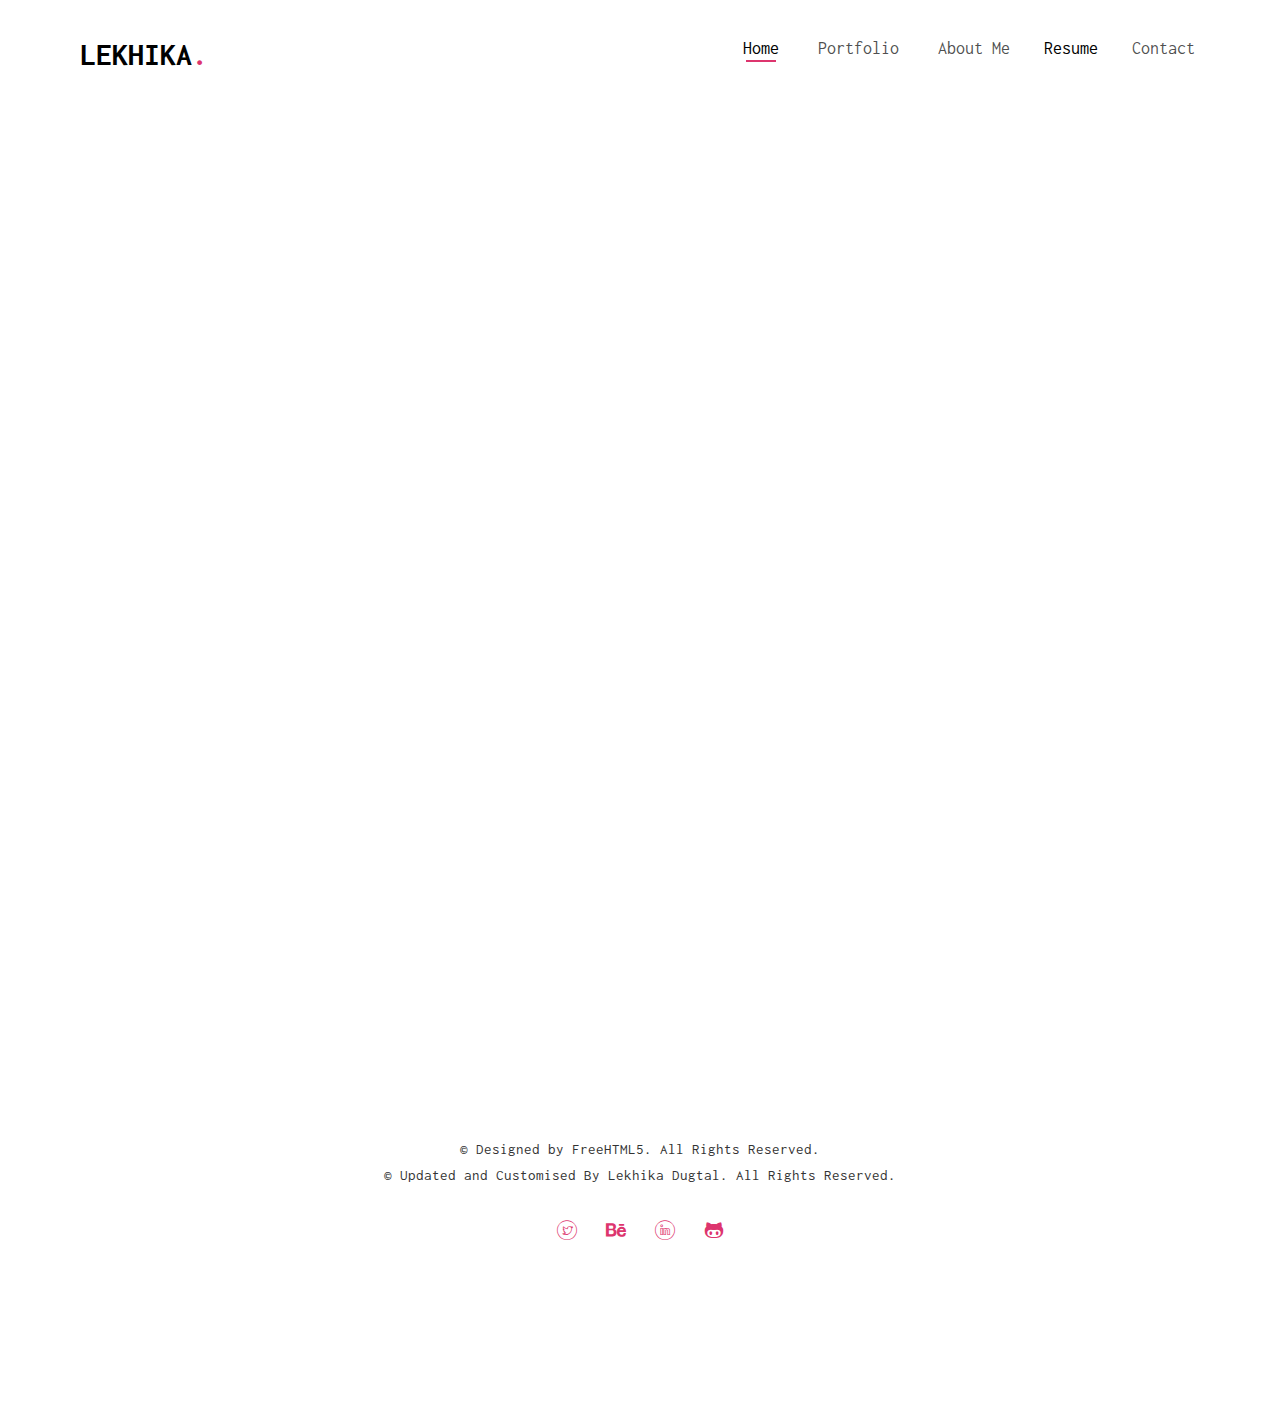
<file: index.html>
<!DOCTYPE HTML>
<html>
	<head>
	<meta charset="utf-8">
	<meta http-equiv="X-UA-Compatible" content="IE=edge">
	<title>Lekhika &mdash; Portfolio Lekhika Dugtal</title>

	<link href="https://fonts.googleapis.com/css?family=Inconsolata:400,700" rel="stylesheet">
	
	<link rel="stylesheet" href="css/animate.css">
	<link rel="stylesheet" href="css/icomoon.css">
	<link rel="stylesheet" href="css/bootstrap.css">
	<link rel="stylesheet" href="css/flexslider.css">

	<!-- Theme style  -->
	<link rel="stylesheet" href="css/style.css">

	<script src="js/modernizr-2.6.2.min.js"></script>

	</head>
		<meta charset="UTF-8">
		<meta name="viewport" content="width=device-width, initial-scale=1.0">
		<title>Dynamic Experience</title>
		<script>
		  // Function to calculate years of experience
		  function calculateExperience() {
			const startDate = new Date(2021, 6); // July 2021 (month is zero-indexed)
			const currentDate = new Date();
	  
			const diffInMilliseconds = currentDate - startDate;
			const diffInYears = diffInMilliseconds / (1000 * 60 * 60 * 24 * 365.25); // Including leap years
	  
			return diffInYears.toFixed(1); // Rounded to one decimal place
		  }
	  
		  // Update experience dynamically
		  window.onload = function () {
			const experienceElement = document.getElementById("experience");
			experienceElement.textContent = calculateExperience() + " years";
		  };
		</script>
	<body>
		
	<div class="fh5co-loader"></div>
	
	<div id="page">
	<nav class="fh5co-nav" role="navigation">
		<div class="top-menu">
			<div class="container">
				<div class="row">
					<div class="col-xs-2">
						<div id="fh5co-logo"><a href="index.html">Lekhika<span>.</span></a></div>
					</div>
					<div class="col-xs-10 text-right menu-1">
						<ul>
							<li class="active"><a href="index.html">Home</a></li>
							<li><a href="#">Portfolio</a></li>
							<li><a href="about.html">About Me</a></li>
							<a href="Lekhika_Dugtal_Resume_2024.pdf" target="_blank">Resume</a>
							<li><a href="#">Contact</a></li>
						</ul>
					</div>
				</div>
				
			</div>
		</div>
	</nav>

	<header id="fh5co-header" class="fh5co-cover js-fullheight" role="banner">
		<div class="overlay"></div>
		<div class="container">
			<div class="row">
				<div class="col-md-8 col-md-offset-2 text-center">
					<div class="display-t js-fullheight">
						<div class="display-tc js-fullheight animate-box" data-animate-effect="fadeIn">
							<h1>Building Code, Crafting Ideas, &amp; Breaking Barriers</h1>
							<h2>A software engineer with <span id="experience"></span> of experience, turning caffeine and creativity into clean, scalable code.</h2>
							<p><a class="btn btn-primary btn-lg btn-demo" href="#"></i> My Journey</a> 
								<a href="https://www.linkedin.com/in/lekhikadugtal/" class="btn btn-primary btn-lg btn-learn">Connect with me</a></p>
						</div>
					</div>
				</div>
			</div>
		</div>
	</header>

	<footer id="fh5co-footer" role="contentinfo">
		<div class="container">

			<div class="row copyright">
				<div class="col-md-12 text-center">
					<p>
						<small class="block">&copy; Designed by FreeHTML5. All Rights Reserved.</small> 
						<small class="block">&copy; Updated and Customised By Lekhika Dugtal. All Rights Reserved.</small> 
					</p>
					<p>
						<ul class="fh5co-social-icons">
							<li><a href="https://x.com/dugtallekhika"><i class="icon-twitter"></i></a></li>
							<li><a href="https://www.behance.net/lekhikalaur7"><i class="icon-behance"></i></a></li>
							<li><a href="https://www.linkedin.com/in/lekhikadugtal/"><i class="icon-linkedin"></i></a></li>
							<li><a href="https://www.linkedin.com/in/lekhikadugtal/"><i class="icon-github"></i></a></li>
						</ul>
					</p>
				</div>
			</div>

		</div>
	</footer>

	<div class="gototop js-top">
		<a href="#" class="js-gotop"><i class="icon-arrow-up22"></i></a>
	</div>
	
	<!-- jQuery -->
	<script src="js/jquery.min.js"></script>
	<!-- jQuery Easing -->
	<script src="js/jquery.easing.1.3.js"></script>
	<!-- Bootstrap -->
	<script src="js/bootstrap.min.js"></script>
	<!-- Waypoints -->
	<script src="js/jquery.waypoints.min.js"></script>
	<!-- Flexslider -->
	<script src="js/jquery.flexslider-min.js"></script>
	<!-- Main -->
	<script src="js/main.js"></script>

	</body>
</html>
</file>
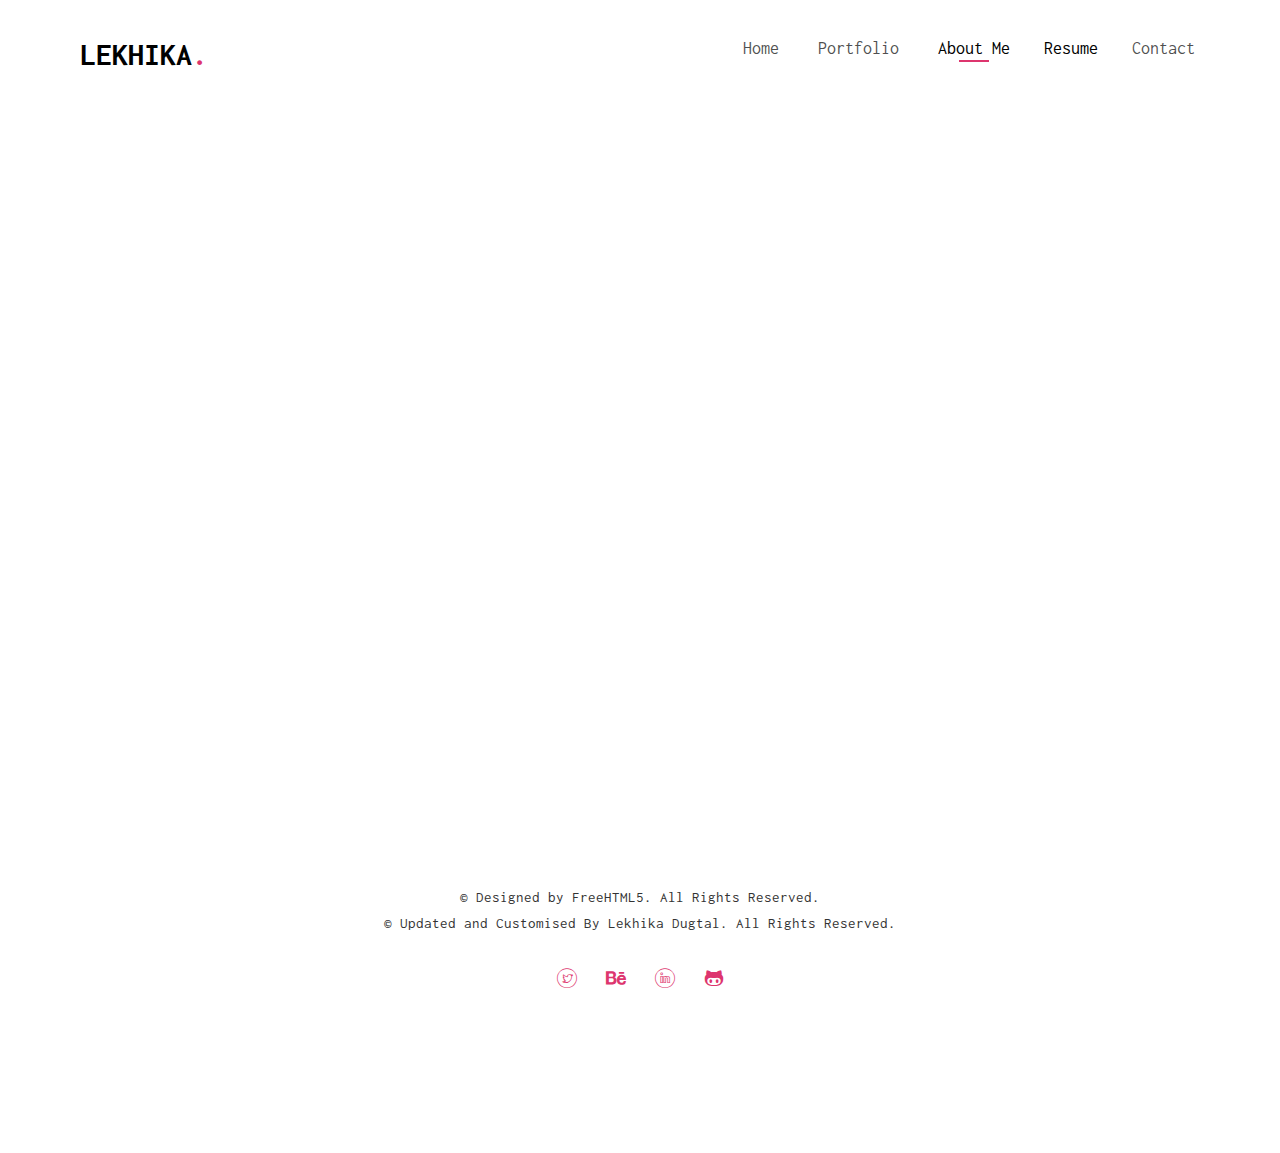
<file: about.html>
<!DOCTYPE HTML>
<html>

<head>
	<meta charset="utf-8">
	<meta http-equiv="X-UA-Compatible" content="IE=edge">
	<title>Lekhika &mdash; Portfolio Lekhika Dugtal</title>

	<link href="https://fonts.googleapis.com/css?family=Inconsolata:400,700" rel="stylesheet">

	<link rel="stylesheet" href="css/animate.css">
	<link rel="stylesheet" href="css/icomoon.css">
	<link rel="stylesheet" href="css/bootstrap.css">
	<link rel="stylesheet" href="css/flexslider.css">

	<link rel="stylesheet" href="css/style.css">

	<!-- Modernizr JS -->
	<script src="js/modernizr-2.6.2.min.js"></script>

</head>

<body>

	<div class="fh5co-loader"></div>

	<div id="page">
		<nav class="fh5co-nav" role="navigation">
			<div class="top-menu">
				<div class="container">
					<div class="row">
						<div class="col-xs-2">
							<div id="fh5co-logo"><a href="index.html">Lekhika<span>.</span></a></div>
						</div>
						<div class="col-xs-10 text-right menu-1">
							<ul>
								<li><a href="index.html">Home</a></li>
								<li><a href="#">Portfolio</a></li>
								<li class="active"><a href="about.html">About Me</a></li>
								<a href="Lekhika_Dugtal_Resume_2024.pdf" target="_blank">Resume</a>
								<li><a href="#">Contact</a></li>
							</ul>
						</div>
					</div>

				</div>
			</div>
		</nav>

		<div id="fh5co-wireframe">
			<div class="container">
				<div class="row">
					<div class="col-md-5 animate-box">
						<div class="user-frame">
							<h3>Connecting Passion with Purpose</h3>
							<p>Code by day, stories by soul.  
								<br>Engineer, dreamer, problem-solver. 
								<br>Breaking bugs, bingeing anime, and brewing poetry.  
								<br><b>Merging logic with imagination - one line at a time.</b>   
							 </p>
							 
						</div>
					</div>
					<div class="col-md-7 animate-box">
						<p>Hi, I’m CleverFool77 (Lekhika Dugtal)! 👋
							<br>I build resilient and scalable systems, always pushing the boundaries of what’s possible. </p>
							 <p style="margin-bottom: 5px;"><i>I believe that growth comes from stepping beyond the familiar. As Mark Twain once said:</i></p>
						<blockquote>
							<p>Twenty years from now you will be more disappointed by the things that you didn’t do than by the ones you did do. So throw off the bowlines. Sail away from the safe harbor. Catch the trade winds in your sails. Explore. Dream. Discover.
					</p>
						</blockquote>
						<p>This mindset extends beyond tech—  
							I love diving into anime, manga, and Donghua, finding inspiration in every frame and story.  
							Writing poetry lets me turn emotions into words, just as coding turns ideas into reality.  
						</p>
						<p>Let’s connect and build something amazing! 🚀"</p>
					</div>
				</div>
			</div>
		</div>


			</div>
	</div>

	<footer id="fh5co-footer" role="contentinfo">
		<div class="container">

			<div class="row copyright">
				<div class="col-md-12 text-center">
					<p>
						<small class="block">&copy; Designed by FreeHTML5. All Rights Reserved.</small> 
						<small class="block">&copy; Updated and Customised By Lekhika Dugtal. All Rights Reserved.</small> 
					</p>
					<p>
						<ul class="fh5co-social-icons">
							<li><a href="https://x.com/dugtallekhika"><i class="icon-twitter"></i></a></li>
							<li><a href="https://www.behance.net/lekhikalaur7"><i class="icon-behance"></i></a></li>
							<li><a href="https://www.linkedin.com/in/lekhikadugtal/"><i class="icon-linkedin"></i></a></li>
							<li><a href="https://www.linkedin.com/in/lekhikadugtal/"><i class="icon-github"></i></a></li>
						</ul>
					</p>
				</div>
			</div>

		</div>
	</footer>

	<div class="gototop js-top">
		<a href="#" class="js-gotop"><i class="icon-arrow-up22"></i></a>
	</div>

	<!-- jQuery -->
	<script src="js/jquery.min.js"></script>
	<!-- jQuery Easing -->
	<script src="js/jquery.easing.1.3.js"></script>
	<!-- Bootstrap -->
	<script src="js/bootstrap.min.js"></script>
	<!-- Waypoints -->
	<script src="js/jquery.waypoints.min.js"></script>
	<!-- Flexslider -->
	<script src="js/jquery.flexslider-min.js"></script>
	<!-- Main -->
	<script src="js/main.js"></script>

</body>

</html>
</file>
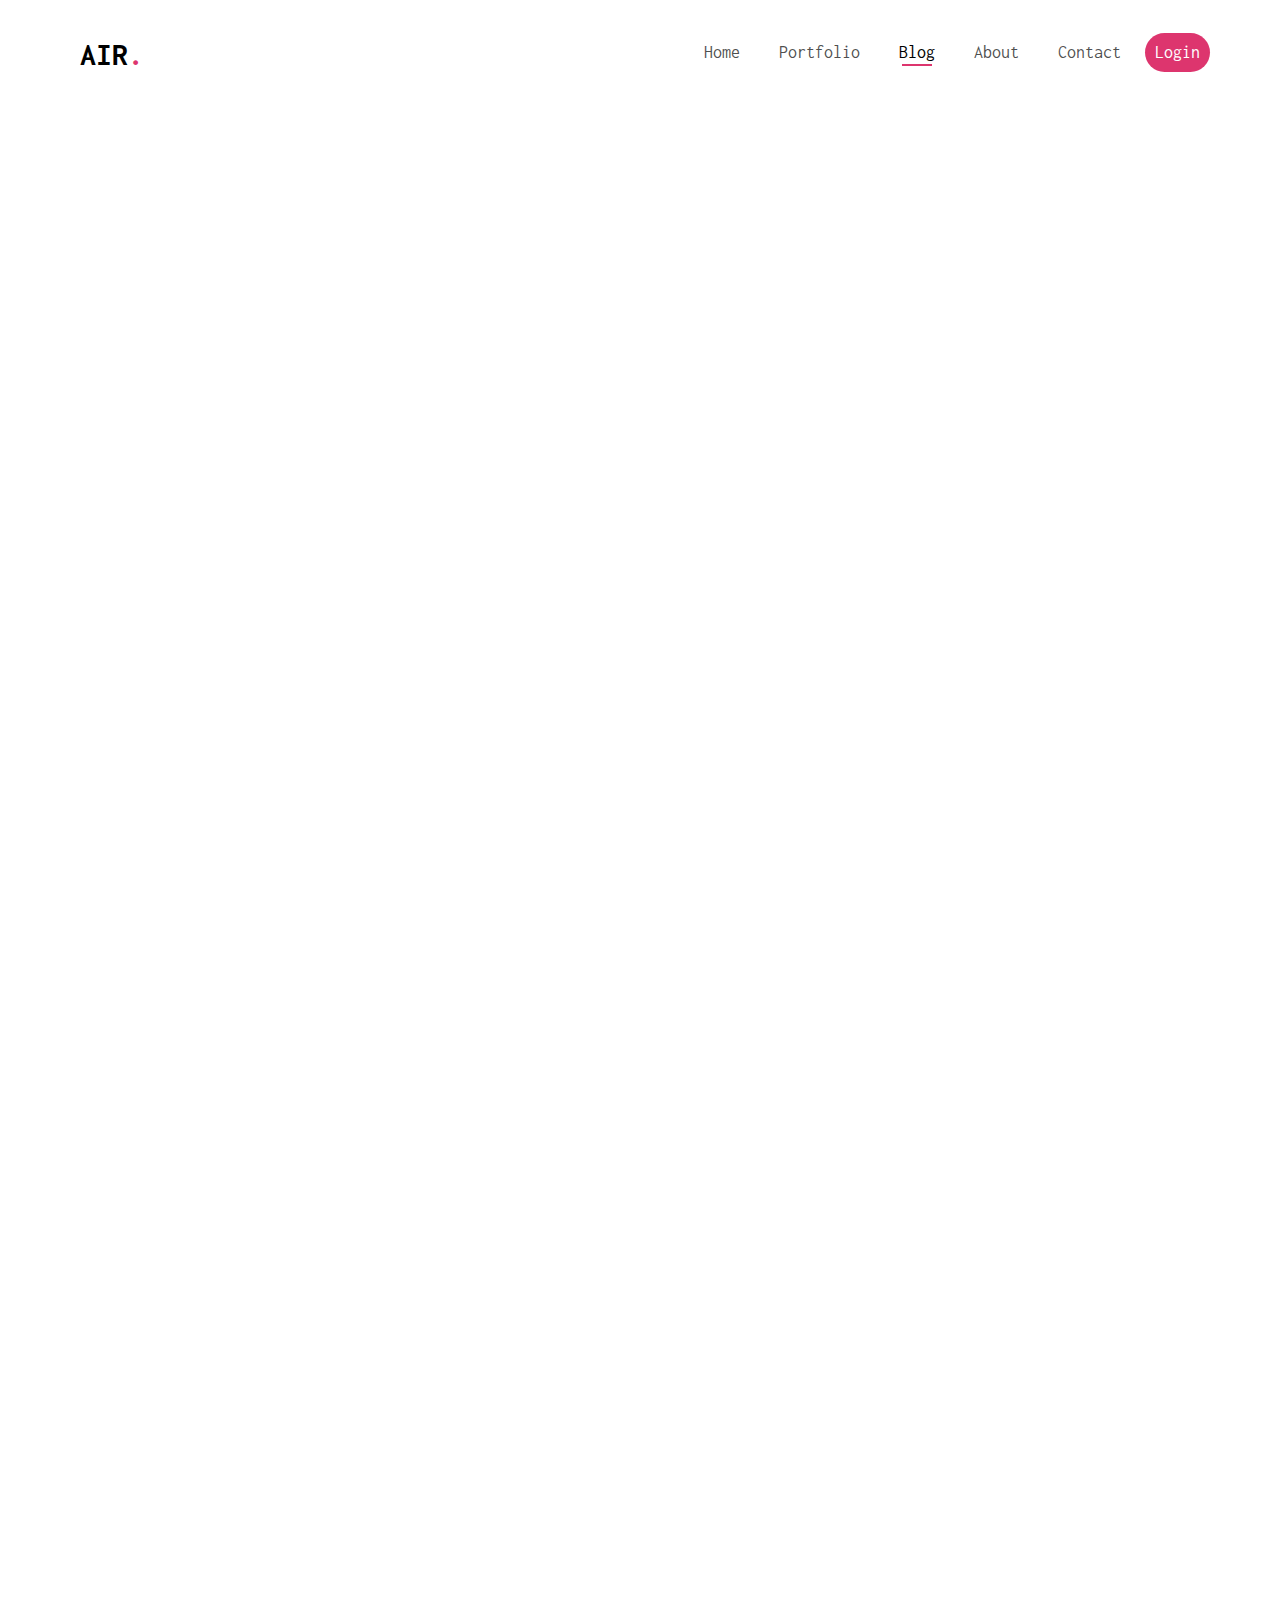
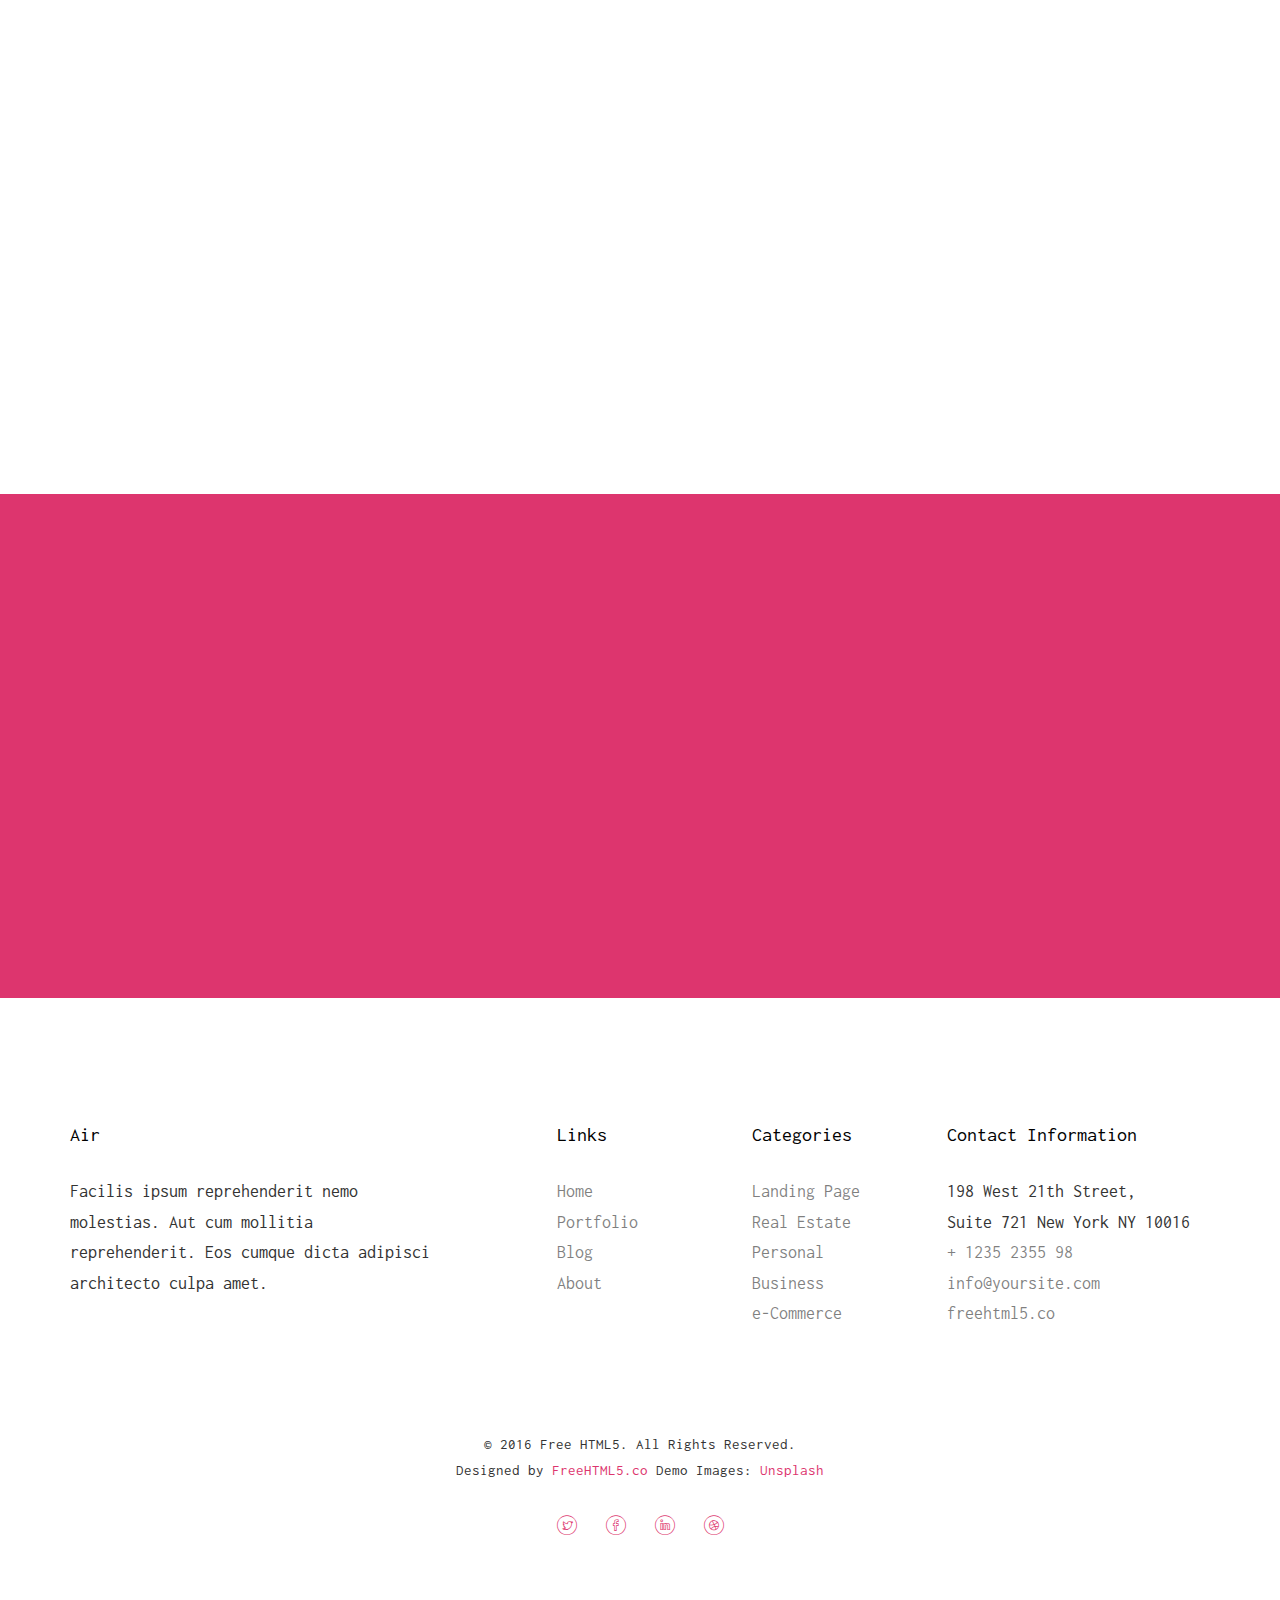
<file: blog.html>
<!DOCTYPE HTML>
<html>
	<head>
	<meta charset="utf-8">
	<meta http-equiv="X-UA-Compatible" content="IE=edge">
	<title>Air &mdash; Free Website Template, Free HTML5 Template by freehtml5.co</title>
	<meta name="viewport" content="width=device-width, initial-scale=1">
	<meta name="description" content="Free HTML5 Website Template by freehtml5.co" />
	<meta name="keywords" content="free website templates, free html5, free template, free bootstrap, free website template, html5, css3, mobile first, responsive" />
	<meta name="author" content="freehtml5.co" />

	<!-- 
	//////////////////////////////////////////////////////

	FREE HTML5 TEMPLATE 
	DESIGNED & DEVELOPED by FreeHTML5.co
		
	Website: 		http://freehtml5.co/
	Email: 			info@freehtml5.co
	Twitter: 		http://twitter.com/fh5co
	Facebook: 		https://www.facebook.com/fh5co

	//////////////////////////////////////////////////////
	 -->

  	<!-- Facebook and Twitter integration -->
	<meta property="og:title" content=""/>
	<meta property="og:image" content=""/>
	<meta property="og:url" content=""/>
	<meta property="og:site_name" content=""/>
	<meta property="og:description" content=""/>
	<meta name="twitter:title" content="" />
	<meta name="twitter:image" content="" />
	<meta name="twitter:url" content="" />
	<meta name="twitter:card" content="" />

	<!-- <link href="https://fonts.googleapis.com/css?family=Work+Sans:300,400,500,700,800" rel="stylesheet">	 -->
	<link href="https://fonts.googleapis.com/css?family=Inconsolata:400,700" rel="stylesheet">
	
	<!-- Animate.css -->
	<link rel="stylesheet" href="css/animate.css">
	<!-- Icomoon Icon Fonts-->
	<link rel="stylesheet" href="css/icomoon.css">
	<!-- Bootstrap  -->
	<link rel="stylesheet" href="css/bootstrap.css">
	<!-- Flexslider  -->
	<link rel="stylesheet" href="css/flexslider.css">

	<!-- Theme style  -->
	<link rel="stylesheet" href="css/style.css">

	<!-- Modernizr JS -->
	<script src="js/modernizr-2.6.2.min.js"></script>
	<!-- FOR IE9 below -->
	<!--[if lt IE 9]>
	<script src="js/respond.min.js"></script>
	<![endif]-->

	</head>
	<body>
		
	<div class="fh5co-loader"></div>
	
	<div id="page">
	<nav class="fh5co-nav" role="navigation">
		<div class="top-menu">
			<div class="container">
				<div class="row">
					<div class="col-xs-2">
						<div id="fh5co-logo"><a href="index.html">Air<span>.</span></a></div>
					</div>
					<div class="col-xs-10 text-right menu-1">
						<ul>
							<li><a href="index.html">Home</a></li>
							<li><a href="portfolio.html">Portfolio</a></li>
							<li class="has-dropdown active">
								<a href="blog.html">Blog</a>
								<ul class="dropdown">
									<li><a href="#">Web Design</a></li>
									<li><a href="#">eCommerce</a></li>
									<li><a href="#">Branding</a></li>
									<li><a href="#">API</a></li>
								</ul>
							</li>
							<li><a href="about.html">About</a></li>
							<li><a href="contact.html">Contact</a></li>
							<li class="btn-cta"><a href="#"><span>Login</span></a></li>
						</ul>
					</div>
				</div>
				
			</div>
		</div>
	</nav>

	<div id="fh5co-blog">
		<div class="container">
			<div class="row animate-box">
				<div class="col-md-8 col-md-offset-2 text-center fh5co-heading">
					<h2>Our Blog</h2>
					<p>Far far away, behind the word mountains, far from the countries Vokalia and Consonantia.</p>
				</div>
			</div>
			<div class="row">
				<div class="col-md-4">
					<div class="fh5co-blog animate-box">
						<a href="#" class="blog-bg" style="background-image: url(images/blog-1.jpg);"></a>
						<div class="blog-text">
							<span class="posted_on">Feb. 15th 2016</span>
							<h3><a href="#">Photoshoot On The Street</a></h3>
							<p>Far far away, behind the word mountains, far from the countries Vokalia and Consonantia, there live the blind texts.</p>
							<ul class="stuff">
								<li><i class="icon-heart2"></i>249</li>
								<li><i class="icon-eye2"></i>1,308</li>
								<li><a href="#">Read More<i class="icon-arrow-right22"></i></a></li>
							</ul>
						</div> 
					</div>
				</div>
				<div class="col-md-4">
					<div class="fh5co-blog animate-box">
						<a href="#" class="blog-bg" style="background-image: url(images/blog-2.jpg);"></a>
						<div class="blog-text">
							<span class="posted_on">Feb. 15th 2016</span>
							<h3><a href="#">Surfing at Philippines</a></h3>
							<p>Far far away, behind the word mountains, far from the countries Vokalia and Consonantia, there live the blind texts.</p>
							<ul class="stuff">
								<li><i class="icon-heart2"></i>249</li>
								<li><i class="icon-eye2"></i>1,308</li>
								<li><a href="#">Read More<i class="icon-arrow-right22"></i></a></li>
							</ul>
						</div> 
					</div>
				</div>
				<div class="col-md-4">
					<div class="fh5co-blog animate-box">
						<a href="#" class="blog-bg" style="background-image: url(images/blog-3.jpg);"></a>
						<div class="blog-text">
							<span class="posted_on">Feb. 15th 2016</span>
							<h3><a href="#">Focus On Uderwater</a></h3>
							<p>Far far away, behind the word mountains, far from the countries Vokalia and Consonantia, there live the blind texts.</p>
							<ul class="stuff">
								<li><i class="icon-heart2"></i>249</li>
								<li><i class="icon-eye2"></i>1,308</li>
								<li><a href="#">Read More<i class="icon-arrow-right22"></i></a></li>
							</ul>
						</div> 
					</div>
				</div>
				<div class="col-md-4">
					<div class="fh5co-blog animate-box">
						<a href="#" class="blog-bg" style="background-image: url(images/blog-1.jpg);"></a>
						<div class="blog-text">
							<span class="posted_on">Feb. 15th 2016</span>
							<h3><a href="#">Photoshoot On The Street</a></h3>
							<p>Far far away, behind the word mountains, far from the countries Vokalia and Consonantia, there live the blind texts.</p>
							<ul class="stuff">
								<li><i class="icon-heart2"></i>249</li>
								<li><i class="icon-eye2"></i>1,308</li>
								<li><a href="#">Read More<i class="icon-arrow-right22"></i></a></li>
							</ul>
						</div> 
					</div>
				</div>
				<div class="col-md-4">
					<div class="fh5co-blog animate-box">
						<a href="#" class="blog-bg" style="background-image: url(images/blog-2.jpg);"></a>
						<div class="blog-text">
							<span class="posted_on">Feb. 15th 2016</span>
							<h3><a href="#">Surfing at Philippines</a></h3>
							<p>Far far away, behind the word mountains, far from the countries Vokalia and Consonantia, there live the blind texts.</p>
							<ul class="stuff">
								<li><i class="icon-heart2"></i>249</li>
								<li><i class="icon-eye2"></i>1,308</li>
								<li><a href="#">Read More<i class="icon-arrow-right22"></i></a></li>
							</ul>
						</div> 
					</div>
				</div>
				<div class="col-md-4">
					<div class="fh5co-blog animate-box">
						<a href="#" class="blog-bg" style="background-image: url(images/blog-3.jpg);"></a>
						<div class="blog-text">
							<span class="posted_on">Feb. 15th 2016</span>
							<h3><a href="#">Focus On Uderwater</a></h3>
							<p>Far far away, behind the word mountains, far from the countries Vokalia and Consonantia, there live the blind texts.</p>
							<ul class="stuff">
								<li><i class="icon-heart2"></i>249</li>
								<li><i class="icon-eye2"></i>1,308</li>
								<li><a href="#">Read More<i class="icon-arrow-right22"></i></a></li>
							</ul>
						</div> 
					</div>
				</div>
			</div>
		</div>
	</div>
	
	<div id="fh5co-started">
		<div class="overlay"></div>
		<div class="container">
			<div class="row animate-box">
				<div class="col-md-8 col-md-offset-2 text-center fh5co-heading">
					<h2>Hire Us!</h2>
					<p>Facilis ipsum reprehenderit nemo molestias. Aut cum mollitia reprehenderit. Eos cumque dicta adipisci architecto culpa amet.</p>
					<p><a href="#" class="btn btn-default btn-lg">Contact Us</a></p>
				</div>
			</div>
		</div>
	</div>

	<footer id="fh5co-footer" role="contentinfo">
		<div class="container">
			<div class="row row-pb-md">
				<div class="col-md-4 fh5co-widget">
					<h4>Air</h4>
					<p>Facilis ipsum reprehenderit nemo molestias. Aut cum mollitia reprehenderit. Eos cumque dicta adipisci architecto culpa amet.</p>
				</div>
				<div class="col-md-2 col-md-push-1 fh5co-widget">
					<h4>Links</h4>
					<ul class="fh5co-footer-links">
						<li><a href="#">Home</a></li>
						<li><a href="#">Portfolio</a></li>
						<li><a href="#">Blog</a></li>
						<li><a href="#">About</a></li>
					</ul>
				</div>

				<div class="col-md-2 col-md-push-1 fh5co-widget">
					<h4>Categories</h4>
					<ul class="fh5co-footer-links">
						<li><a href="#">Landing Page</a></li>
						<li><a href="#">Real Estate</a></li>
						<li><a href="#">Personal</a></li>
						<li><a href="#">Business</a></li>
						<li><a href="#">e-Commerce</a></li>
					</ul>
				</div>

				<div class="col-md-4 col-md-push-1 fh5co-widget">
					<h4>Contact Information</h4>
					<ul class="fh5co-footer-links">
						<li>198 West 21th Street, <br> Suite 721 New York NY 10016</li>
						<li><a href="tel://1234567920">+ 1235 2355 98</a></li>
						<li><a href="mailto:info@yoursite.com">info@yoursite.com</a></li>
						<li><a href="http://https://freehtml5.co">freehtml5.co</a></li>
					</ul>
				</div>

			</div>

			<div class="row copyright">
				<div class="col-md-12 text-center">
					<p>
						<small class="block">&copy; 2016 Free HTML5. All Rights Reserved.</small> 
						<small class="block">Designed by <a href="http://freehtml5.co/" target="_blank">FreeHTML5.co</a> Demo Images: <a href="http://unsplash.co/" target="_blank">Unsplash</a></small>
					</p>
					<p>
						<ul class="fh5co-social-icons">
							<li><a href="#"><i class="icon-twitter"></i></a></li>
							<li><a href="#"><i class="icon-facebook"></i></a></li>
							<li><a href="#"><i class="icon-linkedin"></i></a></li>
							<li><a href="#"><i class="icon-dribbble"></i></a></li>
						</ul>
					</p>
				</div>
			</div>

		</div>
	</footer>
	</div>

	<div class="gototop js-top">
		<a href="#" class="js-gotop"><i class="icon-arrow-up22"></i></a>
	</div>
	
	<!-- jQuery -->
	<script src="js/jquery.min.js"></script>
	<!-- jQuery Easing -->
	<script src="js/jquery.easing.1.3.js"></script>
	<!-- Bootstrap -->
	<script src="js/bootstrap.min.js"></script>
	<!-- Waypoints -->
	<script src="js/jquery.waypoints.min.js"></script>
	<!-- Flexslider -->
	<script src="js/jquery.flexslider-min.js"></script>
	<!-- Main -->
	<script src="js/main.js"></script>

	</body>
</html>
</file>
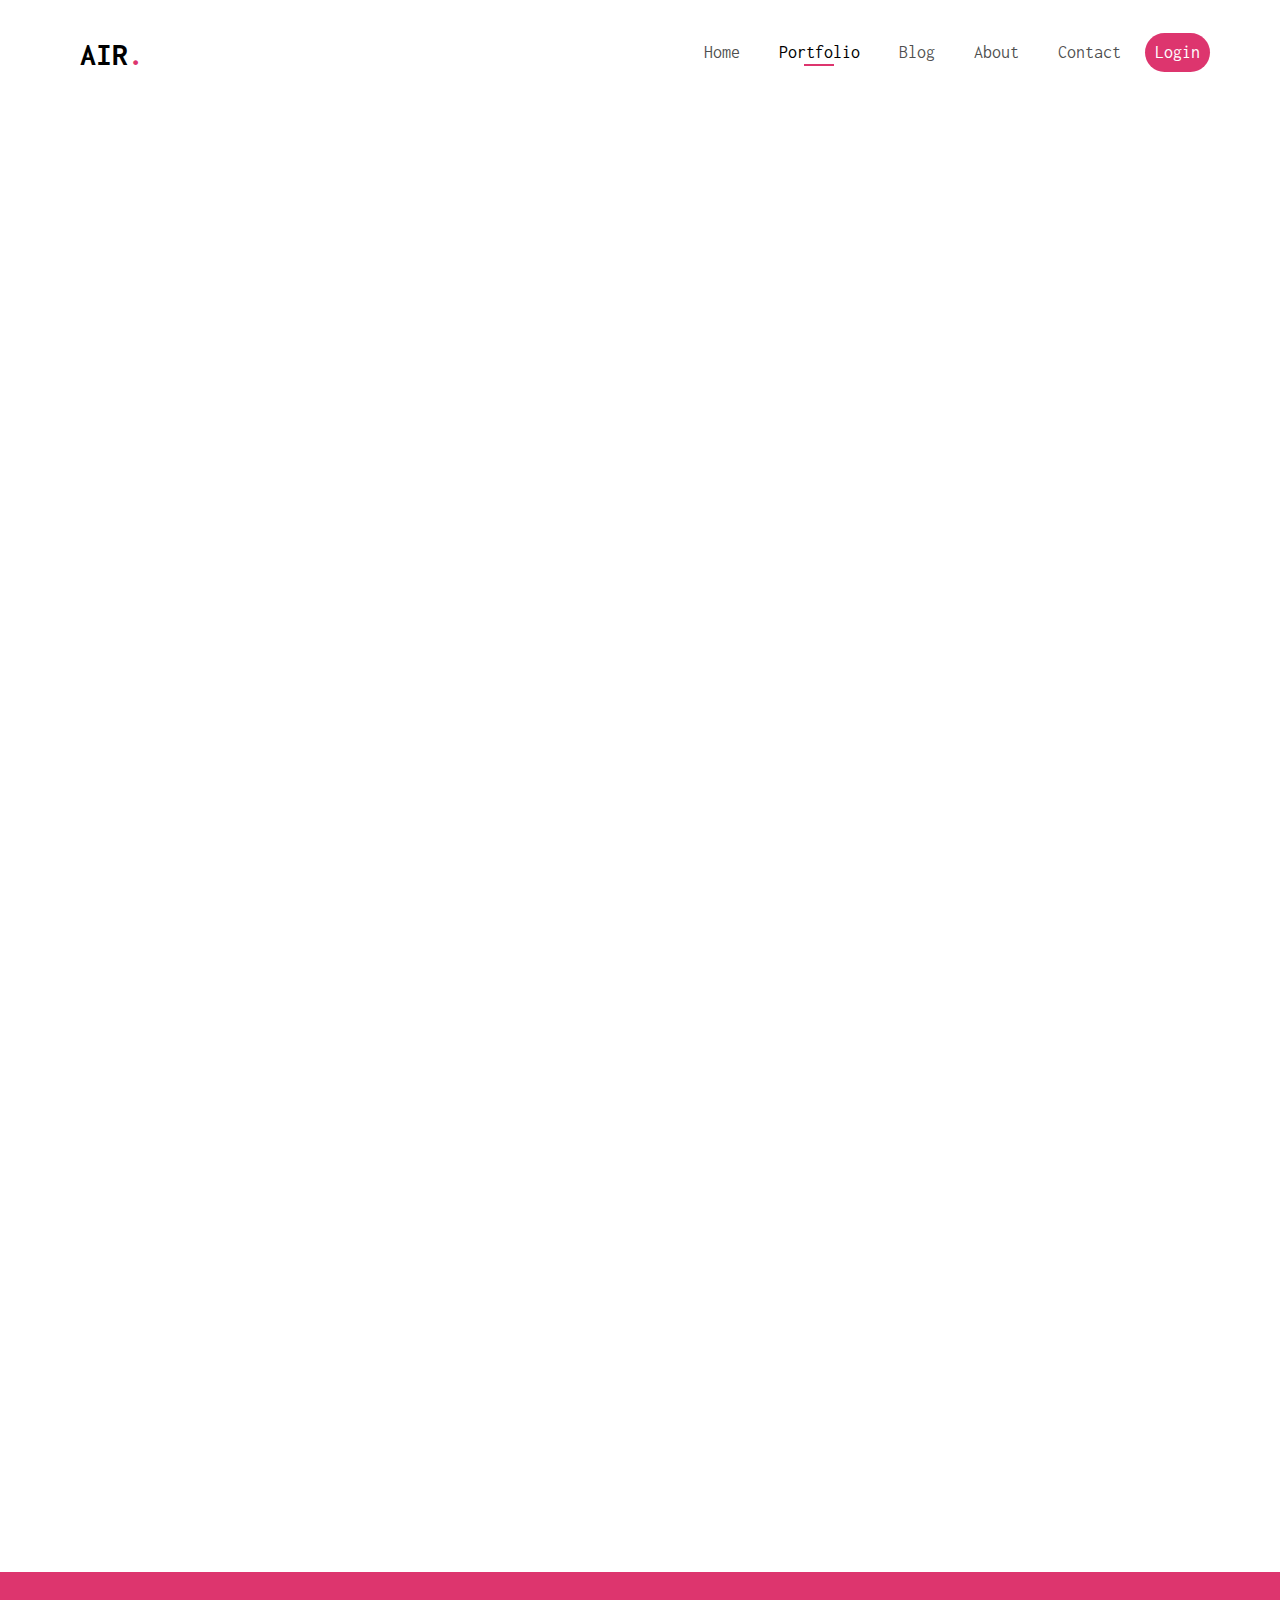
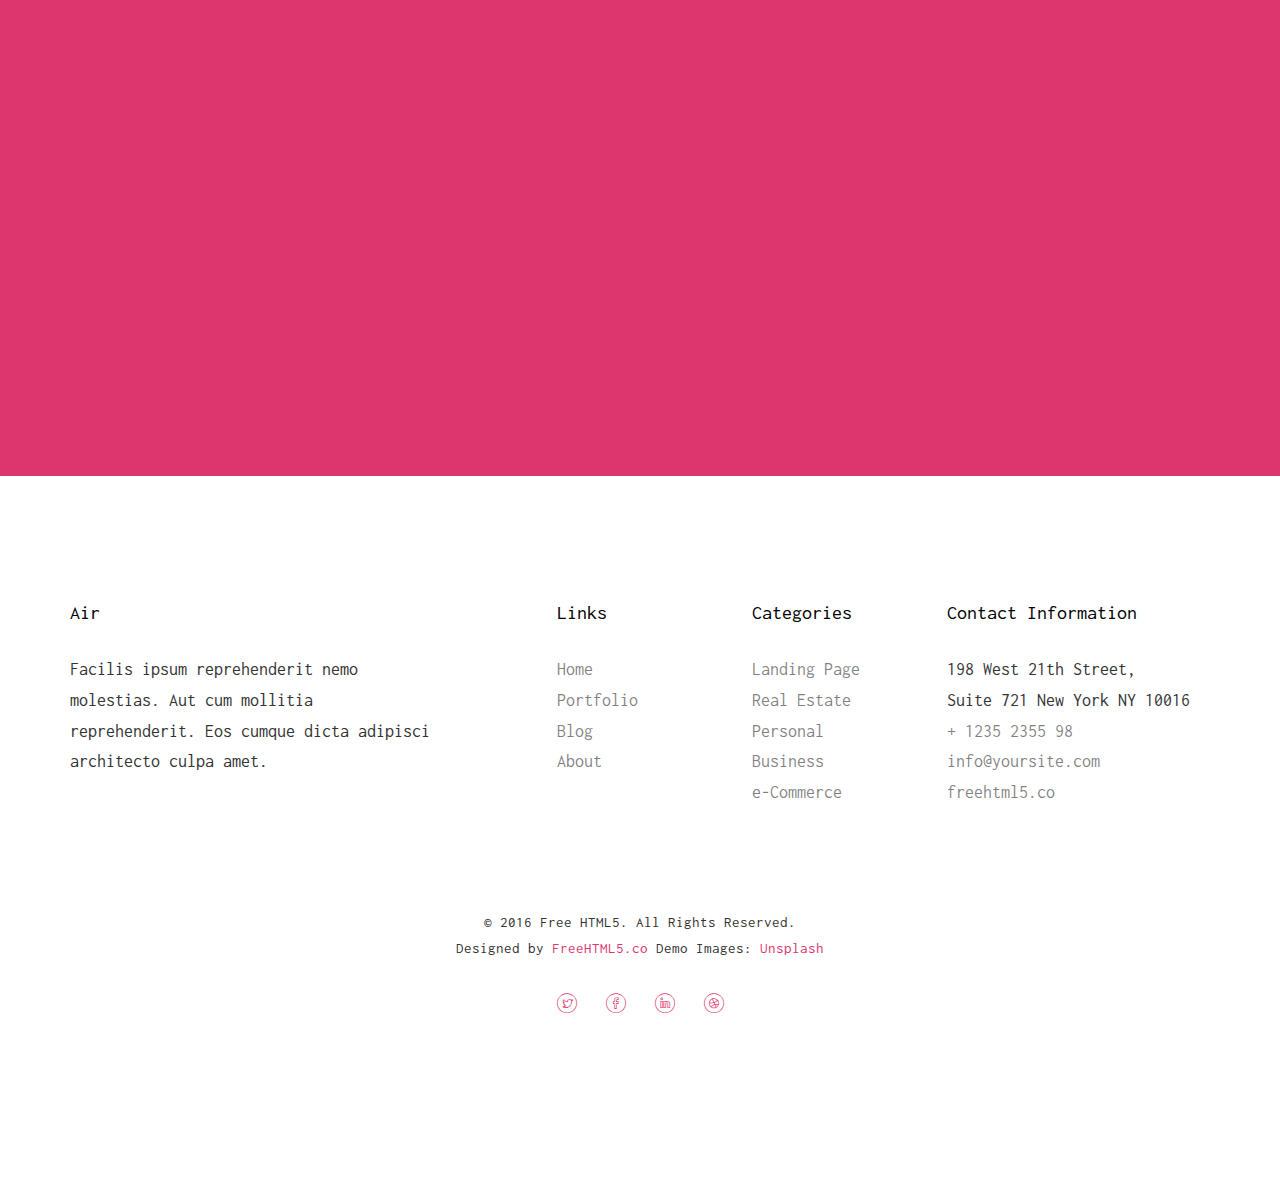
<file: portfolio.html>
<!DOCTYPE HTML>
<html>
	<head>
	<meta charset="utf-8">
	<meta http-equiv="X-UA-Compatible" content="IE=edge">
	<title>Air &mdash; Free Website Template, Free HTML5 Template by freehtml5.co</title>
	<meta name="viewport" content="width=device-width, initial-scale=1">
	<meta name="description" content="Free HTML5 Website Template by freehtml5.co" />
	<meta name="keywords" content="free website templates, free html5, free template, free bootstrap, free website template, html5, css3, mobile first, responsive" />
	<meta name="author" content="freehtml5.co" />

	<!-- 
	//////////////////////////////////////////////////////

	FREE HTML5 TEMPLATE 
	DESIGNED & DEVELOPED by FreeHTML5.co
		
	Website: 		http://freehtml5.co/
	Email: 			info@freehtml5.co
	Twitter: 		http://twitter.com/fh5co
	Facebook: 		https://www.facebook.com/fh5co

	//////////////////////////////////////////////////////
	 -->

  	<!-- Facebook and Twitter integration -->
	<meta property="og:title" content=""/>
	<meta property="og:image" content=""/>
	<meta property="og:url" content=""/>
	<meta property="og:site_name" content=""/>
	<meta property="og:description" content=""/>
	<meta name="twitter:title" content="" />
	<meta name="twitter:image" content="" />
	<meta name="twitter:url" content="" />
	<meta name="twitter:card" content="" />

	<!-- <link href="https://fonts.googleapis.com/css?family=Work+Sans:300,400,500,700,800" rel="stylesheet">	 -->
	<link href="https://fonts.googleapis.com/css?family=Inconsolata:400,700" rel="stylesheet">
	
	<!-- Animate.css -->
	<link rel="stylesheet" href="css/animate.css">
	<!-- Icomoon Icon Fonts-->
	<link rel="stylesheet" href="css/icomoon.css">
	<!-- Bootstrap  -->
	<link rel="stylesheet" href="css/bootstrap.css">
	<!-- Flexslider  -->
	<link rel="stylesheet" href="css/flexslider.css">

	<!-- Theme style  -->
	<link rel="stylesheet" href="css/style.css">

	<!-- Modernizr JS -->
	<script src="js/modernizr-2.6.2.min.js"></script>
	<!-- FOR IE9 below -->
	<!--[if lt IE 9]>
	<script src="js/respond.min.js"></script>
	<![endif]-->

	</head>
	<body>
		
	<div class="fh5co-loader"></div>
	
	<div id="page">
	<nav class="fh5co-nav" role="navigation">
		<div class="top-menu">
			<div class="container">
				<div class="row">
					<div class="col-xs-2">
						<div id="fh5co-logo"><a href="index.html">Air<span>.</span></a></div>
					</div>
					<div class="col-xs-10 text-right menu-1">
						<ul>
							<li><a href="index.html">Home</a></li>
							<li class="active"><a href="portfolio.html">Portfolio</a></li>
							<li class="has-dropdown">
								<a href="blog.html">Blog</a>
								<ul class="dropdown">
									<li><a href="#">Web Design</a></li>
									<li><a href="#">eCommerce</a></li>
									<li><a href="#">Branding</a></li>
									<li><a href="#">API</a></li>
								</ul>
							</li>
							<li><a href="about.html">About</a></li>
							<li><a href="contact.html">Contact</a></li>
							<li class="btn-cta"><a href="#"><span>Login</span></a></li>
						</ul>
					</div>
				</div>
				
			</div>
		</div>
	</nav>

	<div id="fh5co-portfolio">
		<div class="container">
			<div class="row animate-box">
				<div class="col-md-8 col-md-offset-2 text-center fh5co-heading">
					<h2>Portfolio</h2>
					<p>Far far away, behind the word mountains, far from the countries Vokalia and Consonantia.</p>
				</div>
			</div>
			<div class="row">
				<div class="col-md-4">
					<div class="fh5co-portfolio animate-box">
						<a href="#">
							<div class="portfolio-entry" style="background-image: url(images/portfolio-1.jpg);"></div>
							<div class="portfolio-text">
								<h3>Photoshoot On The Street</h3>
								<ul class="stuff">
									<li><i class="icon-heart2"></i>200</li>
									<li><i class="icon-eye2"></i>248</li>
									<li><i class="icon-download3"></i>240</li>
								</ul>
							</div> 
						</a>
					</div>
				</div>
				<div class="col-md-4">
					<div class="fh5co-portfolio animate-box">
						<a href="#">
							<div class="portfolio-entry" style="background-image: url(images/portfolio-2.jpg);"></div>
							<div class="portfolio-text">
								<h3>Photoshoot On The Street</h3>
								<ul class="stuff">
									<li><i class="icon-heart2"></i>200</li>
									<li><i class="icon-eye2"></i>248</li>
									<li><i class="icon-download3"></i>240</li>
								</ul>
							</div> 
						</a>
					</div>
				</div>
				<div class="col-md-4">
					<div class="fh5co-portfolio animate-box">
						<a href="#">
							<div class="portfolio-entry" style="background-image: url(images/portfolio-3.jpg);"></div>
							<div class="portfolio-text">
								<h3>Photoshoot On The Street</h3>
								<ul class="stuff">
									<li><i class="icon-heart2"></i>200</li>
									<li><i class="icon-eye2"></i>248</li>
									<li><i class="icon-download3"></i>240</li>
								</ul>
							</div> 
						</a>
					</div>
				</div>
				<div class="col-md-4">
					<div class="fh5co-portfolio animate-box">
						<a href="#">
							<div class="portfolio-entry" style="background-image: url(images/portfolio-5.jpg);"></div>
							<div class="portfolio-text">
								<h3>Photoshoot On The Street</h3>
								<ul class="stuff">
									<li><i class="icon-heart2"></i>200</li>
									<li><i class="icon-eye2"></i>248</li>
									<li><i class="icon-download3"></i>240</li>
								</ul>
							</div> 
						</a>
					</div>
				</div>
				<div class="col-md-4">
					<div class="fh5co-portfolio animate-box">
						<a href="#">
							<div class="portfolio-entry" style="background-image: url(images/portfolio-4.jpg);"></div>
							<div class="portfolio-text">
								<h3>Photoshoot On The Street</h3>
								<ul class="stuff">
									<li><i class="icon-heart2"></i>200</li>
									<li><i class="icon-eye2"></i>248</li>
									<li><i class="icon-download3"></i>240</li>
								</ul>
							</div> 
						</a>
					</div>
				</div>
				<div class="col-md-4">
					<div class="fh5co-portfolio animate-box">
						<a href="#">
							<div class="portfolio-entry" style="background-image: url(images/portfolio-6.jpg);"></div>
							<div class="portfolio-text">
								<h3>Photoshoot On The Street</h3>
								<ul class="stuff">
									<li><i class="icon-heart2"></i>200</li>
									<li><i class="icon-eye2"></i>248</li>
									<li><i class="icon-download3"></i>240</li>
								</ul>
							</div> 
						</a>
					</div>
				</div>
			</div>
		</div>
	</div>
	
	<div id="fh5co-started">
		<div class="overlay"></div>
		<div class="container">
			<div class="row animate-box">
				<div class="col-md-8 col-md-offset-2 text-center fh5co-heading">
					<h2>Hire Us!</h2>
					<p>Facilis ipsum reprehenderit nemo molestias. Aut cum mollitia reprehenderit. Eos cumque dicta adipisci architecto culpa amet.</p>
					<p><a href="#" class="btn btn-default btn-lg">Contact Us</a></p>
				</div>
			</div>
		</div>
	</div>

	<footer id="fh5co-footer" role="contentinfo">
		<div class="container">
			<div class="row row-pb-md">
				<div class="col-md-4 fh5co-widget">
					<h4>Air</h4>
					<p>Facilis ipsum reprehenderit nemo molestias. Aut cum mollitia reprehenderit. Eos cumque dicta adipisci architecto culpa amet.</p>
				</div>
				<div class="col-md-2 col-md-push-1 fh5co-widget">
					<h4>Links</h4>
					<ul class="fh5co-footer-links">
						<li><a href="#">Home</a></li>
						<li><a href="#">Portfolio</a></li>
						<li><a href="#">Blog</a></li>
						<li><a href="#">About</a></li>
					</ul>
				</div>

				<div class="col-md-2 col-md-push-1 fh5co-widget">
					<h4>Categories</h4>
					<ul class="fh5co-footer-links">
						<li><a href="#">Landing Page</a></li>
						<li><a href="#">Real Estate</a></li>
						<li><a href="#">Personal</a></li>
						<li><a href="#">Business</a></li>
						<li><a href="#">e-Commerce</a></li>
					</ul>
				</div>

				<div class="col-md-4 col-md-push-1 fh5co-widget">
					<h4>Contact Information</h4>
					<ul class="fh5co-footer-links">
						<li>198 West 21th Street, <br> Suite 721 New York NY 10016</li>
						<li><a href="tel://1234567920">+ 1235 2355 98</a></li>
						<li><a href="mailto:info@yoursite.com">info@yoursite.com</a></li>
						<li><a href="http://https://freehtml5.co">freehtml5.co</a></li>
					</ul>
				</div>

			</div>

			<div class="row copyright">
				<div class="col-md-12 text-center">
					<p>
						<small class="block">&copy; 2016 Free HTML5. All Rights Reserved.</small> 
						<small class="block">Designed by <a href="http://freehtml5.co/" target="_blank">FreeHTML5.co</a> Demo Images: <a href="http://unsplash.co/" target="_blank">Unsplash</a></small>
					</p>
					<p>
						<ul class="fh5co-social-icons">
							<li><a href="#"><i class="icon-twitter"></i></a></li>
							<li><a href="#"><i class="icon-facebook"></i></a></li>
							<li><a href="#"><i class="icon-linkedin"></i></a></li>
							<li><a href="#"><i class="icon-dribbble"></i></a></li>
						</ul>
					</p>
				</div>
			</div>

		</div>
	</footer>
	</div>

	<div class="gototop js-top">
		<a href="#" class="js-gotop"><i class="icon-arrow-up22"></i></a>
	</div>
	
	<!-- jQuery -->
	<script src="js/jquery.min.js"></script>
	<!-- jQuery Easing -->
	<script src="js/jquery.easing.1.3.js"></script>
	<!-- Bootstrap -->
	<script src="js/bootstrap.min.js"></script>
	<!-- Waypoints -->
	<script src="js/jquery.waypoints.min.js"></script>
	<!-- Flexslider -->
	<script src="js/jquery.flexslider-min.js"></script>
	<!-- Main -->
	<script src="js/main.js"></script>

	</body>
</html>
</file>
<file: css/icomoon.css>
@font-face {
    font-family: 'icomoon';
    src:    url('fonts/icomoon.eot?1oniuf');
    src:    url('fonts/icomoon.eot?1oniuf#iefix') format('embedded-opentype'),
        url('fonts/icomoon.ttf?1oniuf') format('truetype'),
        url('fonts/icomoon.woff?1oniuf') format('woff'),
        url('fonts/icomoon.svg?1oniuf#icomoon') format('svg');
    font-weight: normal;
    font-style: normal;
}

[class^="icon-"], [class*=" icon-"] {
    /* use !important to prevent issues with browser extensions that change fonts */
    font-family: 'icomoon' !important;
    speak: none;
    font-style: normal;
    font-weight: normal;
    font-variant: normal;
    text-transform: none;
    line-height: 1;

    /* Better Font Rendering =========== */
    -webkit-font-smoothing: antialiased;
    -moz-osx-font-smoothing: grayscale;
}

.icon-mobile:before {
    content: "\e000";
}
.icon-laptop:before {
    content: "\e001";
}
.icon-desktop:before {
    content: "\e002";
}
.icon-tablet:before {
    content: "\e003";
}
.icon-phone:before {
    content: "\e004";
}
.icon-document:before {
    content: "\e005";
}
.icon-documents:before {
    content: "\e006";
}
.icon-search:before {
    content: "\e007";
}
.icon-clipboard:before {
    content: "\e008";
}
.icon-newspaper:before {
    content: "\e009";
}
.icon-notebook:before {
    content: "\e00a";
}
.icon-book-open:before {
    content: "\e00b";
}
.icon-browser:before {
    content: "\e00c";
}
.icon-calendar:before {
    content: "\e00d";
}
.icon-presentation:before {
    content: "\e00e";
}
.icon-picture:before {
    content: "\e00f";
}
.icon-pictures:before {
    content: "\e010";
}
.icon-video:before {
    content: "\e011";
}
.icon-camera:before {
    content: "\e012";
}
.icon-printer:before {
    content: "\e013";
}
.icon-toolbox:before {
    content: "\e014";
}
.icon-briefcase:before {
    content: "\e015";
}
.icon-wallet:before {
    content: "\e016";
}
.icon-gift:before {
    content: "\e017";
}
.icon-bargraph:before {
    content: "\e018";
}
.icon-grid:before {
    content: "\e019";
}
.icon-expand:before {
    content: "\e01a";
}
.icon-focus:before {
    content: "\e01b";
}
.icon-edit:before {
    content: "\e01c";
}
.icon-adjustments:before {
    content: "\e01d";
}
.icon-ribbon:before {
    content: "\e01e";
}
.icon-hourglass:before {
    content: "\e01f";
}
.icon-lock:before {
    content: "\e020";
}
.icon-megaphone:before {
    content: "\e021";
}
.icon-shield:before {
    content: "\e022";
}
.icon-trophy:before {
    content: "\e023";
}
.icon-flag:before {
    content: "\e024";
}
.icon-map:before {
    content: "\e025";
}
.icon-puzzle:before {
    content: "\e026";
}
.icon-basket:before {
    content: "\e027";
}
.icon-envelope:before {
    content: "\e028";
}
.icon-streetsign:before {
    content: "\e029";
}
.icon-telescope:before {
    content: "\e02a";
}
.icon-gears:before {
    content: "\e02b";
}
.icon-key:before {
    content: "\e02c";
}
.icon-paperclip:before {
    content: "\e02d";
}
.icon-attachment:before {
    content: "\e02e";
}
.icon-pricetags:before {
    content: "\e02f";
}
.icon-lightbulb:before {
    content: "\e030";
}
.icon-layers:before {
    content: "\e031";
}
.icon-pencil:before {
    content: "\e032";
}
.icon-tools:before {
    content: "\e033";
}
.icon-tools-2:before {
    content: "\e034";
}
.icon-scissors:before {
    content: "\e035";
}
.icon-paintbrush:before {
    content: "\e036";
}
.icon-magnifying-glass:before {
    content: "\e037";
}
.icon-circle-compass:before {
    content: "\e038";
}
.icon-linegraph:before {
    content: "\e039";
}
.icon-mic:before {
    content: "\e03a";
}
.icon-strategy:before {
    content: "\e03b";
}
.icon-beaker:before {
    content: "\e03c";
}
.icon-caution:before {
    content: "\e03d";
}
.icon-recycle:before {
    content: "\e03e";
}
.icon-anchor:before {
    content: "\e03f";
}
.icon-profile-male:before {
    content: "\e040";
}
.icon-profile-female:before {
    content: "\e041";
}
.icon-bike:before {
    content: "\e042";
}
.icon-wine:before {
    content: "\e043";
}
.icon-hotairballoon:before {
    content: "\e044";
}
.icon-globe:before {
    content: "\e045";
}
.icon-genius:before {
    content: "\e046";
}
.icon-map-pin:before {
    content: "\e047";
}
.icon-dial:before {
    content: "\e048";
}
.icon-chat:before {
    content: "\e049";
}
.icon-heart:before {
    content: "\e04a";
}
.icon-cloud:before {
    content: "\e04b";
}
.icon-upload:before {
    content: "\e04c";
}
.icon-download:before {
    content: "\e04d";
}
.icon-target:before {
    content: "\e04e";
}
.icon-hazardous:before {
    content: "\e04f";
}
.icon-piechart:before {
    content: "\e050";
}
.icon-speedometer:before {
    content: "\e051";
}
.icon-global:before {
    content: "\e052";
}
.icon-compass:before {
    content: "\e053";
}
.icon-lifesaver:before {
    content: "\e054";
}
.icon-clock:before {
    content: "\e055";
}
.icon-aperture:before {
    content: "\e056";
}
.icon-quote:before {
    content: "\e057";
}
.icon-scope:before {
    content: "\e058";
}
.icon-alarmclock:before {
    content: "\e059";
}
.icon-refresh:before {
    content: "\e05a";
}
.icon-happy:before {
    content: "\e05b";
}
.icon-sad:before {
    content: "\e05c";
}
.icon-facebook:before {
    content: "\e05d";
}
.icon-twitter:before {
    content: "\e05e";
}
.icon-googleplus:before {
    content: "\e05f";
}
.icon-rss:before {
    content: "\e060";
}
.icon-tumblr:before {
    content: "\e061";
}
.icon-linkedin:before {
    content: "\e062";
}
.icon-dribbble:before {
    content: "\e063";
}
.icon-box2:before {
    content: "\ea82";
}
.icon-write:before {
    content: "\ea83";
}
.icon-clock2:before {
    content: "\ea84";
}
.icon-reply2:before {
    content: "\ea85";
}
.icon-reply-all2:before {
    content: "\ea86";
}
.icon-forward2:before {
    content: "\ea87";
}
.icon-flag2:before {
    content: "\ea88";
}
.icon-search2:before {
    content: "\ea89";
}
.icon-trash2:before {
    content: "\ea8a";
}
.icon-envelope2:before {
    content: "\ea8b";
}
.icon-bubble:before {
    content: "\ea8c";
}
.icon-bubbles:before {
    content: "\ea8d";
}
.icon-user2:before {
    content: "\ea8e";
}
.icon-users2:before {
    content: "\ea8f";
}
.icon-cloud2:before {
    content: "\ea90";
}
.icon-download2:before {
    content: "\ea91";
}
.icon-upload2:before {
    content: "\ea92";
}
.icon-rain:before {
    content: "\ea93";
}
.icon-sun:before {
    content: "\ea94";
}
.icon-moon2:before {
    content: "\ea95";
}
.icon-bell2:before {
    content: "\ea96";
}
.icon-folder2:before {
    content: "\ea97";
}
.icon-pin2:before {
    content: "\ea98";
}
.icon-sound2:before {
    content: "\ea99";
}
.icon-microphone:before {
    content: "\ea9a";
}
.icon-camera2:before {
    content: "\ea9b";
}
.icon-image2:before {
    content: "\ea9c";
}
.icon-cog2:before {
    content: "\ea9d";
}
.icon-calendar2:before {
    content: "\ea9e";
}
.icon-book2:before {
    content: "\ea9f";
}
.icon-map-marker:before {
    content: "\eaa0";
}
.icon-store:before {
    content: "\eaa1";
}
.icon-support:before {
    content: "\eaa2";
}
.icon-tag2:before {
    content: "\eaa3";
}
.icon-heart2:before {
    content: "\eaa4";
}
.icon-video-camera:before {
    content: "\eaa5";
}
.icon-trophy2:before {
    content: "\eaa6";
}
.icon-cart:before {
    content: "\eaa7";
}
.icon-eye2:before {
    content: "\eaa8";
}
.icon-cancel:before {
    content: "\eaa9";
}
.icon-chart:before {
    content: "\eaaa";
}
.icon-target2:before {
    content: "\eaab";
}
.icon-printer2:before {
    content: "\eaac";
}
.icon-location2:before {
    content: "\eaad";
}
.icon-bookmark2:before {
    content: "\eaae";
}
.icon-monitor:before {
    content: "\eaaf";
}
.icon-cross2:before {
    content: "\eab0";
}
.icon-plus2:before {
    content: "\eab1";
}
.icon-left:before {
    content: "\eab2";
}
.icon-up:before {
    content: "\eab3";
}
.icon-browser2:before {
    content: "\eab4";
}
.icon-windows:before {
    content: "\eab5";
}
.icon-switch2:before {
    content: "\eab6";
}
.icon-dashboard:before {
    content: "\eab7";
}
.icon-play:before {
    content: "\eab8";
}
.icon-fast-forward:before {
    content: "\eab9";
}
.icon-next:before {
    content: "\eaba";
}
.icon-refresh2:before {
    content: "\eabb";
}
.icon-film:before {
    content: "\eabc";
}
.icon-home2:before {
    content: "\eabd";
}
.icon-add-to-list:before {
    content: "\e901";
}
.icon-classic-computer:before {
    content: "\e902";
}
.icon-controller-fast-backward:before {
    content: "\e903";
}
.icon-creative-commons-attribution:before {
    content: "\e904";
}
.icon-creative-commons-noderivs:before {
    content: "\e905";
}
.icon-creative-commons-noncommercial-eu:before {
    content: "\e906";
}
.icon-creative-commons-noncommercial-us:before {
    content: "\e907";
}
.icon-creative-commons-public-domain:before {
    content: "\e908";
}
.icon-creative-commons-remix:before {
    content: "\e909";
}
.icon-creative-commons-share:before {
    content: "\e90a";
}
.icon-creative-commons-sharealike:before {
    content: "\e90b";
}
.icon-creative-commons:before {
    content: "\e90c";
}
.icon-document-landscape:before {
    content: "\e90d";
}
.icon-remove-user:before {
    content: "\e90e";
}
.icon-warning:before {
    content: "\e90f";
}
.icon-arrow-bold-down:before {
    content: "\e910";
}
.icon-arrow-bold-left:before {
    content: "\e911";
}
.icon-arrow-bold-right:before {
    content: "\e912";
}
.icon-arrow-bold-up:before {
    content: "\e913";
}
.icon-arrow-down:before {
    content: "\e914";
}
.icon-arrow-left:before {
    content: "\e915";
}
.icon-arrow-long-down:before {
    content: "\e916";
}
.icon-arrow-long-left:before {
    content: "\e917";
}
.icon-arrow-long-right:before {
    content: "\e918";
}
.icon-arrow-long-up:before {
    content: "\e919";
}
.icon-arrow-right:before {
    content: "\e91a";
}
.icon-arrow-up:before {
    content: "\e91b";
}
.icon-arrow-with-circle-down:before {
    content: "\e91c";
}
.icon-arrow-with-circle-left:before {
    content: "\e91d";
}
.icon-arrow-with-circle-right:before {
    content: "\e91e";
}
.icon-arrow-with-circle-up:before {
    content: "\e91f";
}
.icon-bookmark:before {
    content: "\e920";
}
.icon-bookmarks:before {
    content: "\e921";
}
.icon-chevron-down:before {
    content: "\e922";
}
.icon-chevron-left:before {
    content: "\e923";
}
.icon-chevron-right:before {
    content: "\e924";
}
.icon-chevron-small-down:before {
    content: "\e925";
}
.icon-chevron-small-left:before {
    content: "\e926";
}
.icon-chevron-small-right:before {
    content: "\e927";
}
.icon-chevron-small-up:before {
    content: "\e928";
}
.icon-chevron-thin-down:before {
    content: "\e929";
}
.icon-chevron-thin-left:before {
    content: "\e92a";
}
.icon-chevron-thin-right:before {
    content: "\e92b";
}
.icon-chevron-thin-up:before {
    content: "\e92c";
}
.icon-chevron-up:before {
    content: "\e92d";
}
.icon-chevron-with-circle-down:before {
    content: "\e92e";
}
.icon-chevron-with-circle-left:before {
    content: "\e92f";
}
.icon-chevron-with-circle-right:before {
    content: "\e930";
}
.icon-chevron-with-circle-up:before {
    content: "\e931";
}
.icon-cloud3:before {
    content: "\e932";
}
.icon-controller-fast-forward:before {
    content: "\e933";
}
.icon-controller-jump-to-start:before {
    content: "\e934";
}
.icon-controller-next:before {
    content: "\e935";
}
.icon-controller-paus:before {
    content: "\e936";
}
.icon-controller-play:before {
    content: "\e937";
}
.icon-controller-record:before {
    content: "\e938";
}
.icon-controller-stop:before {
    content: "\e939";
}
.icon-controller-volume:before {
    content: "\e93a";
}
.icon-dot-single:before {
    content: "\e93b";
}
.icon-dots-three-horizontal:before {
    content: "\e93c";
}
.icon-dots-three-vertical:before {
    content: "\e93d";
}
.icon-dots-two-horizontal:before {
    content: "\e93e";
}
.icon-dots-two-vertical:before {
    content: "\e93f";
}
.icon-download3:before {
    content: "\e940";
}
.icon-emoji-flirt:before {
    content: "\e941";
}
.icon-flow-branch:before {
    content: "\e942";
}
.icon-flow-cascade:before {
    content: "\e943";
}
.icon-flow-line:before {
    content: "\e944";
}
.icon-flow-parallel:before {
    content: "\e945";
}
.icon-flow-tree:before {
    content: "\e946";
}
.icon-install:before {
    content: "\e947";
}
.icon-layers2:before {
    content: "\e948";
}
.icon-open-book:before {
    content: "\e949";
}
.icon-resize-100:before {
    content: "\e94a";
}
.icon-resize-full-screen:before {
    content: "\e94b";
}
.icon-save:before {
    content: "\e94c";
}
.icon-select-arrows:before {
    content: "\e94d";
}
.icon-sound-mute:before {
    content: "\e94e";
}
.icon-sound:before {
    content: "\e94f";
}
.icon-trash:before {
    content: "\e950";
}
.icon-triangle-down:before {
    content: "\e951";
}
.icon-triangle-left:before {
    content: "\e952";
}
.icon-triangle-right:before {
    content: "\e953";
}
.icon-triangle-up:before {
    content: "\e954";
}
.icon-uninstall:before {
    content: "\e955";
}
.icon-upload-to-cloud:before {
    content: "\e956";
}
.icon-upload3:before {
    content: "\e957";
}
.icon-add-user:before {
    content: "\e958";
}
.icon-address:before {
    content: "\e959";
}
.icon-adjust:before {
    content: "\e95a";
}
.icon-air:before {
    content: "\e95b";
}
.icon-aircraft-landing:before {
    content: "\e95c";
}
.icon-aircraft-take-off:before {
    content: "\e95d";
}
.icon-aircraft:before {
    content: "\e95e";
}
.icon-align-bottom:before {
    content: "\e95f";
}
.icon-align-horizontal-middle:before {
    content: "\e960";
}
.icon-align-left:before {
    content: "\e961";
}
.icon-align-right:before {
    content: "\e962";
}
.icon-align-top:before {
    content: "\e963";
}
.icon-align-vertical-middle:before {
    content: "\e964";
}
.icon-archive:before {
    content: "\e965";
}
.icon-area-graph:before {
    content: "\e966";
}
.icon-attachment2:before {
    content: "\e967";
}
.icon-awareness-ribbon:before {
    content: "\e968";
}
.icon-back-in-time:before {
    content: "\e969";
}
.icon-back:before {
    content: "\e96a";
}
.icon-bar-graph:before {
    content: "\e96b";
}
.icon-battery:before {
    content: "\e96c";
}
.icon-beamed-note:before {
    content: "\e96d";
}
.icon-bell:before {
    content: "\e96e";
}
.icon-blackboard:before {
    content: "\e96f";
}
.icon-block:before {
    content: "\e970";
}
.icon-book:before {
    content: "\e971";
}
.icon-bowl:before {
    content: "\e972";
}
.icon-box:before {
    content: "\e973";
}
.icon-briefcase2:before {
    content: "\e974";
}
.icon-browser3:before {
    content: "\e975";
}
.icon-brush:before {
    content: "\e976";
}
.icon-bucket:before {
    content: "\e977";
}
.icon-cake:before {
    content: "\e978";
}
.icon-calculator:before {
    content: "\e979";
}
.icon-calendar3:before {
    content: "\e97a";
}
.icon-camera3:before {
    content: "\e97b";
}
.icon-ccw:before {
    content: "\e97c";
}
.icon-chat2:before {
    content: "\e97d";
}
.icon-check:before {
    content: "\e97e";
}
.icon-circle-with-cross:before {
    content: "\e97f";
}
.icon-circle-with-minus:before {
    content: "\e980";
}
.icon-circle-with-plus:before {
    content: "\e981";
}
.icon-circle:before {
    content: "\e982";
}
.icon-circular-graph:before {
    content: "\e983";
}
.icon-clapperboard:before {
    content: "\e984";
}
.icon-clipboard2:before {
    content: "\e985";
}
.icon-clock3:before {
    content: "\e986";
}
.icon-code:before {
    content: "\e987";
}
.icon-cog:before {
    content: "\e988";
}
.icon-colours:before {
    content: "\e989";
}
.icon-compass2:before {
    content: "\e98a";
}
.icon-copy:before {
    content: "\e98b";
}
.icon-credit-card:before {
    content: "\e98c";
}
.icon-credit:before {
    content: "\e98d";
}
.icon-cross:before {
    content: "\e98e";
}
.icon-cup:before {
    content: "\e98f";
}
.icon-cw:before {
    content: "\e990";
}
.icon-cycle:before {
    content: "\e991";
}
.icon-database:before {
    content: "\e992";
}
.icon-dial-pad:before {
    content: "\e993";
}
.icon-direction:before {
    content: "\e994";
}
.icon-document2:before {
    content: "\e995";
}
.icon-documents2:before {
    content: "\e996";
}
.icon-drink:before {
    content: "\e997";
}
.icon-drive:before {
    content: "\e998";
}
.icon-drop:before {
    content: "\e999";
}
.icon-edit2:before {
    content: "\e99a";
}
.icon-email:before {
    content: "\e99b";
}
.icon-emoji-happy:before {
    content: "\e99c";
}
.icon-emoji-neutral:before {
    content: "\e99d";
}
.icon-emoji-sad:before {
    content: "\e99e";
}
.icon-erase:before {
    content: "\e99f";
}
.icon-eraser:before {
    content: "\e9a0";
}
.icon-export:before {
    content: "\e9a1";
}
.icon-eye:before {
    content: "\e9a2";
}
.icon-feather:before {
    content: "\e9a3";
}
.icon-flag3:before {
    content: "\e9a4";
}
.icon-flash:before {
    content: "\e9a5";
}
.icon-flashlight:before {
    content: "\e9a6";
}
.icon-flat-brush:before {
    content: "\e9a7";
}
.icon-folder-images:before {
    content: "\e9a8";
}
.icon-folder-music:before {
    content: "\e9a9";
}
.icon-folder-video:before {
    content: "\e9aa";
}
.icon-folder:before {
    content: "\e9ab";
}
.icon-forward:before {
    content: "\e9ac";
}
.icon-funnel:before {
    content: "\e9ad";
}
.icon-game-controller:before {
    content: "\e9ae";
}
.icon-gauge:before {
    content: "\e9af";
}
.icon-globe2:before {
    content: "\e9b0";
}
.icon-graduation-cap:before {
    content: "\e9b1";
}
.icon-grid2:before {
    content: "\e9b2";
}
.icon-hair-cross:before {
    content: "\e9b3";
}
.icon-hand:before {
    content: "\e9b4";
}
.icon-heart-outlined:before {
    content: "\e9b5";
}
.icon-heart3:before {
    content: "\e9b6";
}
.icon-help-with-circle:before {
    content: "\e9b7";
}
.icon-help:before {
    content: "\e9b8";
}
.icon-home:before {
    content: "\e9b9";
}
.icon-hour-glass:before {
    content: "\e9ba";
}
.icon-image-inverted:before {
    content: "\e9bb";
}
.icon-image:before {
    content: "\e9bc";
}
.icon-images:before {
    content: "\e9bd";
}
.icon-inbox:before {
    content: "\e9be";
}
.icon-infinity:before {
    content: "\e9bf";
}
.icon-info-with-circle:before {
    content: "\e9c0";
}
.icon-info:before {
    content: "\e9c1";
}
.icon-key2:before {
    content: "\e9c2";
}
.icon-keyboard:before {
    content: "\e9c3";
}
.icon-lab-flask:before {
    content: "\e9c4";
}
.icon-landline:before {
    content: "\e9c5";
}
.icon-language:before {
    content: "\e9c6";
}
.icon-laptop2:before {
    content: "\e9c7";
}
.icon-leaf:before {
    content: "\e9c8";
}
.icon-level-down:before {
    content: "\e9c9";
}
.icon-level-up:before {
    content: "\e9ca";
}
.icon-lifebuoy:before {
    content: "\e9cb";
}
.icon-light-bulb:before {
    content: "\e9cc";
}
.icon-light-down:before {
    content: "\e9cd";
}
.icon-light-up:before {
    content: "\e9ce";
}
.icon-line-graph:before {
    content: "\e9cf";
}
.icon-link:before {
    content: "\e9d0";
}
.icon-list:before {
    content: "\e9d1";
}
.icon-location-pin:before {
    content: "\e9d2";
}
.icon-location:before {
    content: "\e9d3";
}
.icon-lock-open:before {
    content: "\e9d4";
}
.icon-lock2:before {
    content: "\e9d5";
}
.icon-log-out:before {
    content: "\e9d6";
}
.icon-login:before {
    content: "\e9d7";
}
.icon-loop:before {
    content: "\e9d8";
}
.icon-magnet:before {
    content: "\e9d9";
}
.icon-magnifying-glass2:before {
    content: "\e9da";
}
.icon-mail:before {
    content: "\e9db";
}
.icon-man:before {
    content: "\e9dc";
}
.icon-map2:before {
    content: "\e9dd";
}
.icon-mask:before {
    content: "\e9de";
}
.icon-medal:before {
    content: "\e9df";
}
.icon-megaphone2:before {
    content: "\e9e0";
}
.icon-menu:before {
    content: "\e9e1";
}
.icon-message:before {
    content: "\e9e2";
}
.icon-mic2:before {
    content: "\e9e3";
}
.icon-minus:before {
    content: "\e9e4";
}
.icon-mobile2:before {
    content: "\e9e5";
}
.icon-modern-mic:before {
    content: "\e9e6";
}
.icon-moon:before {
    content: "\e9e7";
}
.icon-mouse:before {
    content: "\e9e8";
}
.icon-music:before {
    content: "\e9e9";
}
.icon-network:before {
    content: "\e9ea";
}
.icon-new-message:before {
    content: "\e9eb";
}
.icon-new:before {
    content: "\e9ec";
}
.icon-news:before {
    content: "\e9ed";
}
.icon-note:before {
    content: "\e9ee";
}
.icon-notification:before {
    content: "\e9ef";
}
.icon-old-mobile:before {
    content: "\e9f0";
}
.icon-old-phone:before {
    content: "\e9f1";
}
.icon-palette:before {
    content: "\e9f2";
}
.icon-paper-plane:before {
    content: "\e9f3";
}
.icon-pencil2:before {
    content: "\e9f4";
}
.icon-phone2:before {
    content: "\e9f5";
}
.icon-pie-chart:before {
    content: "\e9f6";
}
.icon-pin:before {
    content: "\e9f7";
}
.icon-plus:before {
    content: "\e9f8";
}
.icon-popup:before {
    content: "\e9f9";
}
.icon-power-plug:before {
    content: "\e9fa";
}
.icon-price-ribbon:before {
    content: "\e9fb";
}
.icon-price-tag:before {
    content: "\e9fc";
}
.icon-print:before {
    content: "\e9fd";
}
.icon-progress-empty:before {
    content: "\e9fe";
}
.icon-progress-full:before {
    content: "\e9ff";
}
.icon-progress-one:before {
    content: "\ea00";
}
.icon-progress-two:before {
    content: "\ea01";
}
.icon-publish:before {
    content: "\ea02";
}
.icon-quote2:before {
    content: "\ea03";
}
.icon-radio:before {
    content: "\ea04";
}
.icon-reply-all:before {
    content: "\ea05";
}
.icon-reply:before {
    content: "\ea06";
}
.icon-retweet:before {
    content: "\ea07";
}
.icon-rocket:before {
    content: "\ea08";
}
.icon-round-brush:before {
    content: "\ea09";
}
.icon-rss2:before {
    content: "\ea0a";
}
.icon-ruler:before {
    content: "\ea0b";
}
.icon-scissors2:before {
    content: "\ea0c";
}
.icon-share-alternitive:before {
    content: "\ea0d";
}
.icon-share:before {
    content: "\ea0e";
}
.icon-shareable:before {
    content: "\ea0f";
}
.icon-shield2:before {
    content: "\ea10";
}
.icon-shop:before {
    content: "\ea11";
}
.icon-shopping-bag:before {
    content: "\ea12";
}
.icon-shopping-basket:before {
    content: "\ea13";
}
.icon-shopping-cart:before {
    content: "\ea14";
}
.icon-shuffle:before {
    content: "\ea15";
}
.icon-signal:before {
    content: "\ea16";
}
.icon-sound-mix:before {
    content: "\ea17";
}
.icon-sports-club:before {
    content: "\ea18";
}
.icon-spreadsheet:before {
    content: "\ea19";
}
.icon-squared-cross:before {
    content: "\ea1a";
}
.icon-squared-minus:before {
    content: "\ea1b";
}
.icon-squared-plus:before {
    content: "\ea1c";
}
.icon-star-outlined:before {
    content: "\ea1d";
}
.icon-star:before {
    content: "\ea1e";
}
.icon-stopwatch:before {
    content: "\ea1f";
}
.icon-suitcase:before {
    content: "\ea20";
}
.icon-swap:before {
    content: "\ea21";
}
.icon-sweden:before {
    content: "\ea22";
}
.icon-switch:before {
    content: "\ea23";
}
.icon-tablet2:before {
    content: "\ea24";
}
.icon-tag:before {
    content: "\ea25";
}
.icon-text-document-inverted:before {
    content: "\ea26";
}
.icon-text-document:before {
    content: "\ea27";
}
.icon-text:before {
    content: "\ea28";
}
.icon-thermometer:before {
    content: "\ea29";
}
.icon-thumbs-down:before {
    content: "\ea2a";
}
.icon-thumbs-up:before {
    content: "\ea2b";
}
.icon-thunder-cloud:before {
    content: "\ea2c";
}
.icon-ticket:before {
    content: "\ea2d";
}
.icon-time-slot:before {
    content: "\ea2e";
}
.icon-tools2:before {
    content: "\ea2f";
}
.icon-traffic-cone:before {
    content: "\ea30";
}
.icon-tree:before {
    content: "\ea31";
}
.icon-trophy3:before {
    content: "\ea32";
}
.icon-tv:before {
    content: "\ea33";
}
.icon-typing:before {
    content: "\ea34";
}
.icon-unread:before {
    content: "\ea35";
}
.icon-untag:before {
    content: "\ea36";
}
.icon-user:before {
    content: "\ea37";
}
.icon-users:before {
    content: "\ea38";
}
.icon-v-card:before {
    content: "\ea39";
}
.icon-video2:before {
    content: "\ea3a";
}
.icon-vinyl:before {
    content: "\ea3b";
}
.icon-voicemail:before {
    content: "\ea3c";
}
.icon-wallet2:before {
    content: "\ea3d";
}
.icon-water:before {
    content: "\ea3e";
}
.icon-500px-with-circle:before {
    content: "\ea3f";
}
.icon-500px:before {
    content: "\ea40";
}
.icon-basecamp:before {
    content: "\ea41";
}
.icon-behance:before {
    content: "\ea42";
}
.icon-creative-cloud:before {
    content: "\ea43";
}
.icon-dropbox:before {
    content: "\ea44";
}
.icon-evernote:before {
    content: "\ea45";
}
.icon-flattr:before {
    content: "\ea46";
}
.icon-foursquare:before {
    content: "\ea47";
}
.icon-google-drive:before {
    content: "\ea48";
}
.icon-google-hangouts:before {
    content: "\ea49";
}
.icon-grooveshark:before {
    content: "\ea4a";
}
.icon-icloud:before {
    content: "\ea4b";
}
.icon-mixi:before {
    content: "\ea4c";
}
.icon-onedrive:before {
    content: "\ea4d";
}
.icon-paypal:before {
    content: "\ea4e";
}
.icon-picasa:before {
    content: "\ea4f";
}
.icon-qq:before {
    content: "\ea50";
}
.icon-rdio-with-circle:before {
    content: "\ea51";
}
.icon-renren:before {
    content: "\ea52";
}
.icon-scribd:before {
    content: "\ea53";
}
.icon-sina-weibo:before {
    content: "\ea54";
}
.icon-skype-with-circle:before {
    content: "\ea55";
}
.icon-skype:before {
    content: "\ea56";
}
.icon-slideshare:before {
    content: "\ea57";
}
.icon-smashing:before {
    content: "\ea58";
}
.icon-soundcloud:before {
    content: "\ea59";
}
.icon-spotify-with-circle:before {
    content: "\ea5a";
}
.icon-spotify:before {
    content: "\ea5b";
}
.icon-swarm:before {
    content: "\ea5c";
}
.icon-vine-with-circle:before {
    content: "\ea5d";
}
.icon-vine:before {
    content: "\ea5e";
}
.icon-vk-alternitive:before {
    content: "\ea5f";
}
.icon-vk-with-circle:before {
    content: "\ea60";
}
.icon-vk:before {
    content: "\ea61";
}
.icon-xing-with-circle:before {
    content: "\ea62";
}
.icon-xing:before {
    content: "\ea63";
}
.icon-yelp:before {
    content: "\ea64";
}
.icon-dribbble-with-circle:before {
    content: "\ea65";
}
.icon-dribbble2:before {
    content: "\ea66";
}
.icon-facebook-with-circle:before {
    content: "\ea67";
}
.icon-facebook2:before {
    content: "\ea68";
}
.icon-flickr-with-circle:before {
    content: "\ea69";
}
.icon-flickr:before {
    content: "\ea6a";
}
.icon-github-with-circle:before {
    content: "\ea6b";
}
.icon-github:before {
    content: "\ea6c";
}
.icon-google-with-circle:before {
    content: "\ea6d";
}
.icon-google:before {
    content: "\ea6e";
}
.icon-instagram-with-circle:before {
    content: "\ea6f";
}
.icon-instagram:before {
    content: "\ea70";
}
.icon-lastfm-with-circle:before {
    content: "\ea71";
}
.icon-lastfm:before {
    content: "\ea72";
}
.icon-linkedin-with-circle:before {
    content: "\ea73";
}
.icon-linkedin2:before {
    content: "\ea74";
}
.icon-pinterest-with-circle:before {
    content: "\ea75";
}
.icon-pinterest:before {
    content: "\ea76";
}
.icon-rdio:before {
    content: "\ea77";
}
.icon-stumbleupon-with-circle:before {
    content: "\ea78";
}
.icon-stumbleupon:before {
    content: "\ea79";
}
.icon-tumblr-with-circle:before {
    content: "\ea7a";
}
.icon-tumblr2:before {
    content: "\ea7b";
}
.icon-twitter-with-circle:before {
    content: "\ea7c";
}
.icon-twitter2:before {
    content: "\ea7d";
}
.icon-vimeo-with-circle:before {
    content: "\ea7e";
}
.icon-vimeo:before {
    content: "\ea7f";
}
.icon-youtube-with-circle:before {
    content: "\ea80";
}
.icon-youtube:before {
    content: "\ea81";
}
.icon-home3:before {
    content: "\eabe";
}
.icon-home22:before {
    content: "\eabf";
}
.icon-home32:before {
    content: "\eac0";
}
.icon-office:before {
    content: "\eac1";
}
.icon-newspaper2:before {
    content: "\eac2";
}
.icon-pencil3:before {
    content: "\eac3";
}
.icon-pencil22:before {
    content: "\eac4";
}
.icon-quill:before {
    content: "\eac5";
}
.icon-pen:before {
    content: "\eac6";
}
.icon-blog:before {
    content: "\eac7";
}
.icon-eyedropper:before {
    content: "\eac8";
}
.icon-droplet:before {
    content: "\eac9";
}
.icon-paint-format:before {
    content: "\eaca";
}
.icon-image3:before {
    content: "\eacb";
}
.icon-images2:before {
    content: "\eacc";
}
.icon-camera4:before {
    content: "\eacd";
}
.icon-headphones:before {
    content: "\eace";
}
.icon-music2:before {
    content: "\eacf";
}
.icon-play2:before {
    content: "\ead0";
}
.icon-film2:before {
    content: "\ead1";
}
.icon-video-camera2:before {
    content: "\ead2";
}
.icon-dice:before {
    content: "\ead3";
}
.icon-pacman:before {
    content: "\ead4";
}
.icon-spades:before {
    content: "\ead5";
}
.icon-clubs:before {
    content: "\ead6";
}
.icon-diamonds:before {
    content: "\ead7";
}
.icon-bullhorn:before {
    content: "\ead8";
}
.icon-connection:before {
    content: "\ead9";
}
.icon-podcast:before {
    content: "\eada";
}
.icon-feed:before {
    content: "\eadb";
}
.icon-mic3:before {
    content: "\eadc";
}
.icon-book3:before {
    content: "\eadd";
}
.icon-books:before {
    content: "\eade";
}
.icon-library:before {
    content: "\eadf";
}
.icon-file-text:before {
    content: "\eae0";
}
.icon-profile:before {
    content: "\eae1";
}
.icon-file-empty:before {
    content: "\eae2";
}
.icon-files-empty:before {
    content: "\eae3";
}
.icon-file-text2:before {
    content: "\eae4";
}
.icon-file-picture:before {
    content: "\eae5";
}
.icon-file-music:before {
    content: "\eae6";
}
.icon-file-play:before {
    content: "\eae7";
}
.icon-file-video:before {
    content: "\eae8";
}
.icon-file-zip:before {
    content: "\eae9";
}
.icon-copy2:before {
    content: "\eaea";
}
.icon-paste:before {
    content: "\eaeb";
}
.icon-stack:before {
    content: "\eaec";
}
.icon-folder3:before {
    content: "\eaed";
}
.icon-folder-open:before {
    content: "\eaee";
}
.icon-folder-plus:before {
    content: "\eaef";
}
.icon-folder-minus:before {
    content: "\eaf0";
}
.icon-folder-download:before {
    content: "\eaf1";
}
.icon-folder-upload:before {
    content: "\eaf2";
}
.icon-price-tag2:before {
    content: "\eaf3";
}
.icon-price-tags:before {
    content: "\eaf4";
}
.icon-barcode:before {
    content: "\eaf5";
}
.icon-qrcode:before {
    content: "\eaf6";
}
.icon-ticket2:before {
    content: "\eaf7";
}
.icon-cart2:before {
    content: "\eaf8";
}
.icon-coin-dollar:before {
    content: "\eaf9";
}
.icon-coin-euro:before {
    content: "\eafa";
}
.icon-coin-pound:before {
    content: "\eafb";
}
.icon-coin-yen:before {
    content: "\eafc";
}
.icon-credit-card2:before {
    content: "\eafd";
}
.icon-calculator2:before {
    content: "\eafe";
}
.icon-lifebuoy2:before {
    content: "\eaff";
}
.icon-phone3:before {
    content: "\eb00";
}
.icon-phone-hang-up:before {
    content: "\eb01";
}
.icon-address-book:before {
    content: "\eb02";
}
.icon-envelop:before {
    content: "\eb03";
}
.icon-pushpin:before {
    content: "\eb04";
}
.icon-location3:before {
    content: "\eb05";
}
.icon-location22:before {
    content: "\eb06";
}
.icon-compass3:before {
    content: "\eb07";
}
.icon-compass22:before {
    content: "\eb08";
}
.icon-map3:before {
    content: "\eb09";
}
.icon-map22:before {
    content: "\eb0a";
}
.icon-history:before {
    content: "\eb0b";
}
.icon-clock4:before {
    content: "\eb0c";
}
.icon-clock22:before {
    content: "\eb0d";
}
.icon-alarm:before {
    content: "\eb0e";
}
.icon-bell3:before {
    content: "\eb0f";
}
.icon-stopwatch2:before {
    content: "\eb10";
}
.icon-calendar4:before {
    content: "\eb11";
}
.icon-printer3:before {
    content: "\eb12";
}
.icon-keyboard2:before {
    content: "\eb13";
}
.icon-display:before {
    content: "\eb14";
}
.icon-laptop3:before {
    content: "\eb15";
}
.icon-mobile3:before {
    content: "\eb16";
}
.icon-mobile22:before {
    content: "\eb17";
}
.icon-tablet3:before {
    content: "\eb18";
}
.icon-tv2:before {
    content: "\eb19";
}
.icon-drawer:before {
    content: "\eb1a";
}
.icon-drawer2:before {
    content: "\eb1b";
}
.icon-box-add:before {
    content: "\eb1c";
}
.icon-box-remove:before {
    content: "\eb1d";
}
.icon-download4:before {
    content: "\eb1e";
}
.icon-upload4:before {
    content: "\eb1f";
}
.icon-floppy-disk:before {
    content: "\eb20";
}
.icon-drive2:before {
    content: "\eb21";
}
.icon-database2:before {
    content: "\eb22";
}
.icon-undo:before {
    content: "\eb23";
}
.icon-redo:before {
    content: "\eb24";
}
.icon-undo2:before {
    content: "\eb25";
}
.icon-redo2:before {
    content: "\eb26";
}
.icon-forward3:before {
    content: "\eb27";
}
.icon-reply3:before {
    content: "\eb28";
}
.icon-bubble2:before {
    content: "\eb29";
}
.icon-bubbles2:before {
    content: "\eb2a";
}
.icon-bubbles22:before {
    content: "\eb2b";
}
.icon-bubble22:before {
    content: "\eb2c";
}
.icon-bubbles3:before {
    content: "\eb2d";
}
.icon-bubbles4:before {
    content: "\eb2e";
}
.icon-user3:before {
    content: "\eb2f";
}
.icon-users3:before {
    content: "\eb30";
}
.icon-user-plus:before {
    content: "\eb31";
}
.icon-user-minus:before {
    content: "\eb32";
}
.icon-user-check:before {
    content: "\eb33";
}
.icon-user-tie:before {
    content: "\eb34";
}
.icon-quotes-left:before {
    content: "\eb35";
}
.icon-quotes-right:before {
    content: "\eb36";
}
.icon-hour-glass2:before {
    content: "\eb37";
}
.icon-spinner:before {
    content: "\eb38";
}
.icon-spinner2:before {
    content: "\eb39";
}
.icon-spinner3:before {
    content: "\eb3a";
}
.icon-spinner4:before {
    content: "\eb3b";
}
.icon-spinner5:before {
    content: "\eb3c";
}
.icon-spinner6:before {
    content: "\eb3d";
}
.icon-spinner7:before {
    content: "\eb3e";
}
.icon-spinner8:before {
    content: "\eb3f";
}
.icon-spinner9:before {
    content: "\eb40";
}
.icon-spinner10:before {
    content: "\eb41";
}
.icon-spinner11:before {
    content: "\eb42";
}
.icon-binoculars:before {
    content: "\eb43";
}
.icon-search3:before {
    content: "\eb44";
}
.icon-zoom-in:before {
    content: "\eb45";
}
.icon-zoom-out:before {
    content: "\eb46";
}
.icon-enlarge:before {
    content: "\eb47";
}
.icon-shrink:before {
    content: "\eb48";
}
.icon-enlarge2:before {
    content: "\eb49";
}
.icon-shrink2:before {
    content: "\eb4a";
}
.icon-key3:before {
    content: "\eb4b";
}
.icon-key22:before {
    content: "\eb4c";
}
.icon-lock3:before {
    content: "\eb4d";
}
.icon-unlocked:before {
    content: "\eb4e";
}
.icon-wrench:before {
    content: "\eb4f";
}
.icon-equalizer:before {
    content: "\eb50";
}
.icon-equalizer2:before {
    content: "\eb51";
}
.icon-cog3:before {
    content: "\eb52";
}
.icon-cogs:before {
    content: "\eb53";
}
.icon-hammer:before {
    content: "\eb54";
}
.icon-magic-wand:before {
    content: "\eb55";
}
.icon-aid-kit:before {
    content: "\eb56";
}
.icon-bug:before {
    content: "\eb57";
}
.icon-pie-chart2:before {
    content: "\eb58";
}
.icon-stats-dots:before {
    content: "\eb59";
}
.icon-stats-bars:before {
    content: "\eb5a";
}
.icon-stats-bars2:before {
    content: "\eb5b";
}
.icon-trophy4:before {
    content: "\eb5c";
}
.icon-gift2:before {
    content: "\eb5d";
}
.icon-glass:before {
    content: "\eb5e";
}
.icon-glass2:before {
    content: "\eb5f";
}
.icon-mug:before {
    content: "\eb60";
}
.icon-spoon-knife:before {
    content: "\eb61";
}
.icon-leaf2:before {
    content: "\eb62";
}
.icon-rocket2:before {
    content: "\eb63";
}
.icon-meter:before {
    content: "\eb64";
}
.icon-meter2:before {
    content: "\eb65";
}
.icon-hammer2:before {
    content: "\eb66";
}
.icon-fire:before {
    content: "\eb67";
}
.icon-lab:before {
    content: "\eb68";
}
.icon-magnet2:before {
    content: "\eb69";
}
.icon-bin:before {
    content: "\eb6a";
}
.icon-bin2:before {
    content: "\eb6b";
}
.icon-briefcase3:before {
    content: "\eb6c";
}
.icon-airplane:before {
    content: "\eb6d";
}
.icon-truck:before {
    content: "\eb6e";
}
.icon-road:before {
    content: "\eb6f";
}
.icon-accessibility:before {
    content: "\eb70";
}
.icon-target3:before {
    content: "\eb71";
}
.icon-shield3:before {
    content: "\eb72";
}
.icon-power:before {
    content: "\eb73";
}
.icon-switch3:before {
    content: "\eb74";
}
.icon-power-cord:before {
    content: "\eb75";
}
.icon-clipboard3:before {
    content: "\eb76";
}
.icon-list-numbered:before {
    content: "\eb77";
}
.icon-list2:before {
    content: "\eb78";
}
.icon-list22:before {
    content: "\eb79";
}
.icon-tree2:before {
    content: "\eb7a";
}
.icon-menu2:before {
    content: "\eb7b";
}
.icon-menu22:before {
    content: "\eb7c";
}
.icon-menu3:before {
    content: "\eb7d";
}
.icon-menu4:before {
    content: "\eb7e";
}
.icon-cloud4:before {
    content: "\eb7f";
}
.icon-cloud-download:before {
    content: "\eb80";
}
.icon-cloud-upload:before {
    content: "\eb81";
}
.icon-cloud-check:before {
    content: "\eb82";
}
.icon-download22:before {
    content: "\eb83";
}
.icon-upload22:before {
    content: "\eb84";
}
.icon-download32:before {
    content: "\eb85";
}
.icon-upload32:before {
    content: "\eb86";
}
.icon-sphere:before {
    content: "\eb87";
}
.icon-earth:before {
    content: "\eb88";
}
.icon-link2:before {
    content: "\eb89";
}
.icon-flag4:before {
    content: "\eb8a";
}
.icon-attachment3:before {
    content: "\eb8b";
}
.icon-eye3:before {
    content: "\eb8c";
}
.icon-eye-plus:before {
    content: "\eb8d";
}
.icon-eye-minus:before {
    content: "\eb8e";
}
.icon-eye-blocked:before {
    content: "\eb8f";
}
.icon-bookmark3:before {
    content: "\eb90";
}
.icon-bookmarks2:before {
    content: "\eb91";
}
.icon-sun2:before {
    content: "\eb92";
}
.icon-contrast:before {
    content: "\eb93";
}
.icon-brightness-contrast:before {
    content: "\eb94";
}
.icon-star-empty:before {
    content: "\eb95";
}
.icon-star-half:before {
    content: "\eb96";
}
.icon-star-full:before {
    content: "\eb97";
}
.icon-heart4:before {
    content: "\eb98";
}
.icon-heart-broken:before {
    content: "\eb99";
}
.icon-man2:before {
    content: "\eb9a";
}
.icon-woman:before {
    content: "\eb9b";
}
.icon-man-woman:before {
    content: "\eb9c";
}
.icon-happy2:before {
    content: "\eb9d";
}
.icon-happy22:before {
    content: "\eb9e";
}
.icon-smile:before {
    content: "\eb9f";
}
.icon-smile2:before {
    content: "\eba0";
}
.icon-tongue:before {
    content: "\eba1";
}
.icon-tongue2:before {
    content: "\eba2";
}
.icon-sad2:before {
    content: "\eba3";
}
.icon-sad22:before {
    content: "\eba4";
}
.icon-wink:before {
    content: "\eba5";
}
.icon-wink2:before {
    content: "\eba6";
}
.icon-grin:before {
    content: "\eba7";
}
.icon-grin2:before {
    content: "\eba8";
}
.icon-cool:before {
    content: "\eba9";
}
.icon-cool2:before {
    content: "\ebaa";
}
.icon-angry:before {
    content: "\ebab";
}
.icon-angry2:before {
    content: "\ebac";
}
.icon-evil:before {
    content: "\ebad";
}
.icon-evil2:before {
    content: "\ebae";
}
.icon-shocked:before {
    content: "\ebaf";
}
.icon-shocked2:before {
    content: "\ebb0";
}
.icon-baffled:before {
    content: "\ebb1";
}
.icon-baffled2:before {
    content: "\ebb2";
}
.icon-confused:before {
    content: "\ebb3";
}
.icon-confused2:before {
    content: "\ebb4";
}
.icon-neutral:before {
    content: "\ebb5";
}
.icon-neutral2:before {
    content: "\ebb6";
}
.icon-hipster:before {
    content: "\ebb7";
}
.icon-hipster2:before {
    content: "\ebb8";
}
.icon-wondering:before {
    content: "\ebb9";
}
.icon-wondering2:before {
    content: "\ebba";
}
.icon-sleepy:before {
    content: "\ebbb";
}
.icon-sleepy2:before {
    content: "\ebbc";
}
.icon-frustrated:before {
    content: "\ebbd";
}
.icon-frustrated2:before {
    content: "\ebbe";
}
.icon-crying:before {
    content: "\ebbf";
}
.icon-crying2:before {
    content: "\ebc0";
}
.icon-point-up:before {
    content: "\ebc1";
}
.icon-point-right:before {
    content: "\ebc2";
}
.icon-point-down:before {
    content: "\ebc3";
}
.icon-point-left:before {
    content: "\ebc4";
}
.icon-warning2:before {
    content: "\ebc5";
}
.icon-notification2:before {
    content: "\ebc6";
}
.icon-question:before {
    content: "\ebc7";
}
.icon-plus3:before {
    content: "\ebc8";
}
.icon-minus2:before {
    content: "\ebc9";
}
.icon-info2:before {
    content: "\ebca";
}
.icon-cancel-circle:before {
    content: "\ebcb";
}
.icon-blocked:before {
    content: "\ebcc";
}
.icon-cross3:before {
    content: "\ebcd";
}
.icon-checkmark:before {
    content: "\ebce";
}
.icon-checkmark2:before {
    content: "\ebcf";
}
.icon-spell-check:before {
    content: "\ebd0";
}
.icon-enter:before {
    content: "\ebd1";
}
.icon-exit:before {
    content: "\ebd2";
}
.icon-play22:before {
    content: "\ebd3";
}
.icon-pause:before {
    content: "\ebd4";
}
.icon-stop:before {
    content: "\ebd5";
}
.icon-previous:before {
    content: "\ebd6";
}
.icon-next2:before {
    content: "\ebd7";
}
.icon-backward:before {
    content: "\ebd8";
}
.icon-forward22:before {
    content: "\ebd9";
}
.icon-play3:before {
    content: "\ebda";
}
.icon-pause2:before {
    content: "\ebdb";
}
.icon-stop2:before {
    content: "\ebdc";
}
.icon-backward2:before {
    content: "\ebdd";
}
.icon-forward32:before {
    content: "\ebde";
}
.icon-first:before {
    content: "\ebdf";
}
.icon-last:before {
    content: "\ebe0";
}
.icon-previous2:before {
    content: "\ebe1";
}
.icon-next22:before {
    content: "\ebe2";
}
.icon-eject:before {
    content: "\ebe3";
}
.icon-volume-high:before {
    content: "\ebe4";
}
.icon-volume-medium:before {
    content: "\ebe5";
}
.icon-volume-low:before {
    content: "\ebe6";
}
.icon-volume-mute:before {
    content: "\ebe7";
}
.icon-volume-mute2:before {
    content: "\ebe8";
}
.icon-volume-increase:before {
    content: "\ebe9";
}
.icon-volume-decrease:before {
    content: "\ebea";
}
.icon-loop2:before {
    content: "\ebeb";
}
.icon-loop22:before {
    content: "\ebec";
}
.icon-infinite:before {
    content: "\ebed";
}
.icon-shuffle2:before {
    content: "\ebee";
}
.icon-arrow-up-left:before {
    content: "\ebef";
}
.icon-arrow-up2:before {
    content: "\ebf0";
}
.icon-arrow-up-right:before {
    content: "\ebf1";
}
.icon-arrow-right2:before {
    content: "\ebf2";
}
.icon-arrow-down-right:before {
    content: "\ebf3";
}
.icon-arrow-down2:before {
    content: "\ebf4";
}
.icon-arrow-down-left:before {
    content: "\ebf5";
}
.icon-arrow-left2:before {
    content: "\ebf6";
}
.icon-arrow-up-left2:before {
    content: "\ebf7";
}
.icon-arrow-up22:before {
    content: "\ebf8";
}
.icon-arrow-up-right2:before {
    content: "\ebf9";
}
.icon-arrow-right22:before {
    content: "\ebfa";
}
.icon-arrow-down-right2:before {
    content: "\ebfb";
}
.icon-arrow-down22:before {
    content: "\ebfc";
}
.icon-arrow-down-left2:before {
    content: "\ebfd";
}
.icon-arrow-left22:before {
    content: "\ebfe";
}
.icon-circle-up:before {
    content: "\e900";
}
.icon-circle-right:before {
    content: "\ebff";
}
.icon-circle-down:before {
    content: "\ec00";
}
.icon-circle-left:before {
    content: "\ec01";
}
.icon-tab:before {
    content: "\ec02";
}
.icon-move-up:before {
    content: "\ec03";
}
.icon-move-down:before {
    content: "\ec04";
}
.icon-sort-alpha-asc:before {
    content: "\ec05";
}
.icon-sort-alpha-desc:before {
    content: "\ec06";
}
.icon-sort-numeric-asc:before {
    content: "\ec07";
}
.icon-sort-numberic-desc:before {
    content: "\ec08";
}
.icon-sort-amount-asc:before {
    content: "\ec09";
}
.icon-sort-amount-desc:before {
    content: "\ec0a";
}
.icon-command:before {
    content: "\ec0b";
}
.icon-shift:before {
    content: "\ec0c";
}
.icon-ctrl:before {
    content: "\ec0d";
}
.icon-opt:before {
    content: "\ec0e";
}
.icon-checkbox-checked:before {
    content: "\ec0f";
}
.icon-checkbox-unchecked:before {
    content: "\ec10";
}
.icon-radio-checked:before {
    content: "\ec11";
}
.icon-radio-checked2:before {
    content: "\ec12";
}
.icon-radio-unchecked:before {
    content: "\ec13";
}
.icon-crop:before {
    content: "\ec14";
}
.icon-make-group:before {
    content: "\ec15";
}
.icon-ungroup:before {
    content: "\ec16";
}
.icon-scissors3:before {
    content: "\ec17";
}
.icon-filter:before {
    content: "\ec18";
}
.icon-font:before {
    content: "\ec19";
}
.icon-ligature:before {
    content: "\ec1a";
}
.icon-ligature2:before {
    content: "\ec1b";
}
.icon-text-height:before {
    content: "\ec1c";
}
.icon-text-width:before {
    content: "\ec1d";
}
.icon-font-size:before {
    content: "\ec1e";
}
.icon-bold:before {
    content: "\ec1f";
}
.icon-underline:before {
    content: "\ec20";
}
.icon-italic:before {
    content: "\ec21";
}
.icon-strikethrough:before {
    content: "\ec22";
}
.icon-omega:before {
    content: "\ec23";
}
.icon-sigma:before {
    content: "\ec24";
}
.icon-page-break:before {
    content: "\ec25";
}
.icon-superscript:before {
    content: "\ec26";
}
.icon-subscript:before {
    content: "\ec27";
}
.icon-superscript2:before {
    content: "\ec28";
}
.icon-subscript2:before {
    content: "\ec29";
}
.icon-text-color:before {
    content: "\ec2a";
}
.icon-pagebreak:before {
    content: "\ec2b";
}
.icon-clear-formatting:before {
    content: "\ec2c";
}
.icon-table:before {
    content: "\ec2d";
}
.icon-table2:before {
    content: "\ec2e";
}
.icon-insert-template:before {
    content: "\ec2f";
}
.icon-pilcrow:before {
    content: "\ec30";
}
.icon-ltr:before {
    content: "\ec31";
}
.icon-rtl:before {
    content: "\ec32";
}
.icon-section:before {
    content: "\ec33";
}
.icon-paragraph-left:before {
    content: "\ec34";
}
.icon-paragraph-center:before {
    content: "\ec35";
}
.icon-paragraph-right:before {
    content: "\ec36";
}
.icon-paragraph-justify:before {
    content: "\ec37";
}
.icon-indent-increase:before {
    content: "\ec38";
}
.icon-indent-decrease:before {
    content: "\ec39";
}
.icon-share2:before {
    content: "\ec3a";
}
.icon-new-tab:before {
    content: "\ec3b";
}
.icon-embed:before {
    content: "\ec3c";
}
.icon-embed2:before {
    content: "\ec3d";
}
.icon-terminal:before {
    content: "\ec3e";
}
.icon-share22:before {
    content: "\ec3f";
}
.icon-mail2:before {
    content: "\ec40";
}
.icon-mail22:before {
    content: "\ec41";
}
.icon-mail3:before {
    content: "\ec42";
}
.icon-mail4:before {
    content: "\ec43";
}
.icon-amazon:before {
    content: "\ec44";
}
.icon-google2:before {
    content: "\ec45";
}
.icon-google22:before {
    content: "\ec46";
}
.icon-google3:before {
    content: "\ec47";
}
.icon-google-plus:before {
    content: "\ec48";
}
.icon-google-plus2:before {
    content: "\ec49";
}
.icon-google-plus3:before {
    content: "\ec4a";
}
.icon-hangouts:before {
    content: "\ec4b";
}
.icon-google-drive2:before {
    content: "\ec4c";
}
.icon-facebook3:before {
    content: "\ec4d";
}
.icon-facebook22:before {
    content: "\ec4e";
}
.icon-instagram2:before {
    content: "\ec4f";
}
.icon-whatsapp:before {
    content: "\ec50";
}
.icon-spotify2:before {
    content: "\ec51";
}
.icon-telegram:before {
    content: "\ec52";
}
.icon-twitter3:before {
    content: "\ec53";
}
.icon-vine2:before {
    content: "\ec54";
}
.icon-vk2:before {
    content: "\ec55";
}
.icon-renren2:before {
    content: "\ec56";
}
.icon-sina-weibo2:before {
    content: "\ec57";
}
.icon-rss3:before {
    content: "\ec58";
}
.icon-rss22:before {
    content: "\ec59";
}
.icon-youtube2:before {
    content: "\ec5a";
}
.icon-youtube22:before {
    content: "\ec5b";
}
.icon-twitch:before {
    content: "\ec5c";
}
.icon-vimeo2:before {
    content: "\ec5d";
}
.icon-vimeo22:before {
    content: "\ec5e";
}
.icon-lanyrd:before {
    content: "\ec5f";
}
.icon-flickr2:before {
    content: "\ec60";
}
.icon-flickr22:before {
    content: "\ec61";
}
.icon-flickr3:before {
    content: "\ec62";
}
.icon-flickr4:before {
    content: "\ec63";
}
.icon-dribbble3:before {
    content: "\ec64";
}
.icon-behance2:before {
    content: "\ec65";
}
.icon-behance22:before {
    content: "\ec66";
}
.icon-deviantart:before {
    content: "\ec67";
}
.icon-500px2:before {
    content: "\ec68";
}
.icon-steam:before {
    content: "\ec69";
}
.icon-steam2:before {
    content: "\ec6a";
}
.icon-dropbox2:before {
    content: "\ec6b";
}
.icon-onedrive2:before {
    content: "\ec6c";
}
.icon-github2:before {
    content: "\ec6d";
}
.icon-npm:before {
    content: "\ec6e";
}
.icon-basecamp2:before {
    content: "\ec6f";
}
.icon-trello:before {
    content: "\ec70";
}
.icon-wordpress:before {
    content: "\ec71";
}
.icon-joomla:before {
    content: "\ec72";
}
.icon-ello:before {
    content: "\ec73";
}
.icon-blogger:before {
    content: "\ec74";
}
.icon-blogger2:before {
    content: "\ec75";
}
.icon-tumblr3:before {
    content: "\ec76";
}
.icon-tumblr22:before {
    content: "\ec77";
}
.icon-yahoo:before {
    content: "\ec78";
}
.icon-yahoo2:before {
    content: "\ec79";
}
.icon-tux:before {
    content: "\ec7a";
}
.icon-appleinc:before {
    content: "\ec7b";
}
.icon-finder:before {
    content: "\ec7c";
}
.icon-android:before {
    content: "\ec7d";
}
.icon-windows2:before {
    content: "\ec7e";
}
.icon-windows8:before {
    content: "\ec7f";
}
.icon-soundcloud2:before {
    content: "\ec80";
}
.icon-soundcloud22:before {
    content: "\ec81";
}
.icon-skype2:before {
    content: "\ec82";
}
.icon-reddit:before {
    content: "\ec83";
}
.icon-hackernews:before {
    content: "\ec84";
}
.icon-wikipedia:before {
    content: "\ec85";
}
.icon-linkedin3:before {
    content: "\ec86";
}
.icon-linkedin22:before {
    content: "\ec87";
}
.icon-lastfm2:before {
    content: "\ec88";
}
.icon-lastfm22:before {
    content: "\ec89";
}
.icon-delicious:before {
    content: "\ec8a";
}
.icon-stumbleupon2:before {
    content: "\ec8b";
}
.icon-stumbleupon22:before {
    content: "\ec8c";
}
.icon-stackoverflow:before {
    content: "\ec8d";
}
.icon-pinterest2:before {
    content: "\ec8e";
}
.icon-pinterest22:before {
    content: "\ec8f";
}
.icon-xing2:before {
    content: "\ec90";
}
.icon-xing22:before {
    content: "\ec91";
}
.icon-flattr2:before {
    content: "\ec92";
}
.icon-foursquare2:before {
    content: "\ec93";
}
.icon-yelp2:before {
    content: "\ec94";
}
.icon-paypal2:before {
    content: "\ec95";
}
.icon-chrome:before {
    content: "\ec96";
}
.icon-firefox:before {
    content: "\ec97";
}
.icon-IE:before {
    content: "\ec98";
}
.icon-edge:before {
    content: "\ec99";
}
.icon-safari:before {
    content: "\ec9a";
}
.icon-opera:before {
    content: "\ec9b";
}
.icon-file-pdf:before {
    content: "\ec9c";
}
.icon-file-openoffice:before {
    content: "\ec9d";
}
.icon-file-word:before {
    content: "\ec9e";
}
.icon-file-excel:before {
    content: "\ec9f";
}
.icon-libreoffice:before {
    content: "\eca0";
}
.icon-html-five:before {
    content: "\eca1";
}
.icon-html-five2:before {
    content: "\eca2";
}
.icon-css3:before {
    content: "\eca3";
}
.icon-git:before {
    content: "\eca4";
}
.icon-codepen:before {
    content: "\eca5";
}
.icon-svg:before {
    content: "\eca6";
}
.icon-IcoMoon:before {
    content: "\eca7";
}
</file>
<file: css/style.css>
@font-face {
  font-family: 'icomoon';
  src: url("../fonts/icomoon/icomoon.eot?srf3rx");
  src: url("../fonts/icomoon/icomoon.eot?srf3rx#iefix") format("embedded-opentype"), url("../fonts/icomoon/icomoon.ttf?srf3rx") format("truetype"), url("../fonts/icomoon/icomoon.woff?srf3rx") format("woff"), url("../fonts/icomoon/icomoon.svg?srf3rx#icomoon") format("svg");
  font-weight: normal;
  font-style: normal;
}
/* =======================================================
*
* 	Template Style 
*
* ======================================================= */
body {
  font-family: "Inconsolata", Arial, sans-serif;
  font-weight: 400;
  font-size: 18px;
  line-height: 1.7;
  color: #333333;
  background: #fff;
}

#page {
  position: relative;
  overflow-x: hidden;
  width: 100%;
  height: 100%;
  -webkit-transition: 0.5s;
  -o-transition: 0.5s;
  transition: 0.5s;
}
.offcanvas #page {
  overflow: hidden;
  position: absolute;
}
.offcanvas #page:after {
  -webkit-transition: 2s;
  -o-transition: 2s;
  transition: 2s;
  position: absolute;
  top: 0;
  right: 0;
  bottom: 0;
  left: 0;
  z-index: 101;
  background: rgba(0, 0, 0, 0.7);
  content: "";
}

a {
  color: #DD356E;
  -webkit-transition: 0.5s;
  -o-transition: 0.5s;
  transition: 0.5s;
}
a:hover, a:active, a:focus {
  color: #DD356E;
  outline: none;
  text-decoration: none;
}

p {
  margin-bottom: 30px;
}

h1, h2, h3, h4, h5, h6, figure {
  color: #000;
  font-family: "Inconsolata", Arial, sans-serif;
  font-weight: 400;
  margin: 0 0 20px 0;
}

::-webkit-selection {
  color: #fff;
  background: #DD356E;
}

::-moz-selection {
  color: #fff;
  background: #DD356E;
}

::selection {
  color: #fff;
  background: #DD356E;
}

.fh5co-nav {
  background: #fff;
}
.fh5co-nav .top-menu {
  padding: 28px 0;
}
.fh5co-nav #fh5co-logo {
  font-size: 32px;
  margin: 0;
  padding: 0;
  text-transform: uppercase;
  font-weight: 700;
  font-family: "Inconsolata", Arial, sans-serif;
}
.fh5co-nav #fh5co-logo a span {
  color: #DD356E;
}
.fh5co-nav a {
  padding: 5px 10px;
  color: #000;
}
@media screen and (max-width: 768px) {
  .fh5co-nav .menu-1 {
    display: none;
  }
}
.fh5co-nav ul {
  padding: 0;
  margin: 5px 0 0 0;
}
.fh5co-nav ul li {
  padding: 0;
  margin: 0;
  list-style: none;
  display: inline;
}
.fh5co-nav ul li a {
  font-size: 18px;
  padding: 30px 15px;
  color: rgba(0, 0, 0, 0.7);
  -webkit-transition: 0.5s;
  -o-transition: 0.5s;
  transition: 0.5s;
}
.fh5co-nav ul li a:hover, .fh5co-nav ul li a:focus, .fh5co-nav ul li a:active {
  color: black;
}
.fh5co-nav ul li.has-dropdown {
  position: relative;
}
.fh5co-nav ul li.has-dropdown .dropdown {
  width: 140px;
  -webkit-box-shadow: 0px 14px 33px -9px rgba(0, 0, 0, 0.75);
  -moz-box-shadow: 0px 14px 33px -9px rgba(0, 0, 0, 0.75);
  box-shadow: 0px 14px 33px -9px rgba(0, 0, 0, 0.75);
  z-index: 1002;
  visibility: hidden;
  opacity: 0;
  position: absolute;
  top: 40px;
  left: 0;
  text-align: left;
  background: #000;
  padding: 20px;
  -webkit-border-radius: 4px;
  -moz-border-radius: 4px;
  -ms-border-radius: 4px;
  border-radius: 4px;
  -webkit-transition: 0s;
  -o-transition: 0s;
  transition: 0s;
}
.fh5co-nav ul li.has-dropdown .dropdown:before {
  bottom: 100%;
  left: 40px;
  border: solid transparent;
  content: " ";
  height: 0;
  width: 0;
  position: absolute;
  pointer-events: none;
  border-bottom-color: #000;
  border-width: 8px;
  margin-left: -8px;
}
.fh5co-nav ul li.has-dropdown .dropdown li {
  display: block;
  margin-bottom: 7px;
}
.fh5co-nav ul li.has-dropdown .dropdown li:last-child {
  margin-bottom: 0;
}
.fh5co-nav ul li.has-dropdown .dropdown li a {
  padding: 2px 0;
  display: block;
  color: #999999;
  line-height: 1.2;
  text-transform: none;
  font-size: 13px;
  letter-spacing: 0;
}
.fh5co-nav ul li.has-dropdown .dropdown li a:hover {
  color: #fff;
}
.fh5co-nav ul li.has-dropdown:hover a, .fh5co-nav ul li.has-dropdown:focus a {
  color: #000;
}
.fh5co-nav ul li.btn-cta a {
  padding: 30px 0px !important;
  color: #fff;
}
.fh5co-nav ul li.btn-cta a span {
  background: #dd356e;
  padding: 4px 10px;
  display: -moz-inline-stack;
  display: inline-block;
  zoom: 1;
  *display: inline;
  -webkit-transition: 0.3s;
  -o-transition: 0.3s;
  transition: 0.3s;
  -webkit-border-radius: 100px;
  -moz-border-radius: 100px;
  -ms-border-radius: 100px;
  border-radius: 100px;
}
.fh5co-nav ul li.btn-cta a:hover span {
  -webkit-box-shadow: 0px 14px 20px -9px rgba(0, 0, 0, 0.75);
  -moz-box-shadow: 0px 14px 20px -9px rgba(0, 0, 0, 0.75);
  box-shadow: 0px 14px 20px -9px rgba(0, 0, 0, 0.75);
}
.fh5co-nav ul li.active > a {
  color: #000 !important;
  position: relative;
}
.fh5co-nav ul li.active > a:after {
  position: absolute;
  bottom: 25px;
  left: 0;
  right: 0;
  content: '';
  width: 30px;
  height: 2px;
  background: #DD356E;
  margin: 0 auto;
}

#fh5co-counter,
.fh5co-bg,
.product {
  background-size: cover;
  background-position: top center;
  background-repeat: no-repeat;
  position: relative;
}

.fh5co-video {
  overflow: hidden;
}
@media screen and (max-width: 992px) {
  .fh5co-video {
    height: 450px;
  }
}
.fh5co-video a {
  z-index: 1001;
  position: absolute;
  top: 50%;
  left: 50%;
  margin-top: -45px;
  margin-left: -45px;
  width: 90px;
  height: 90px;
  display: table;
  text-align: center;
  background: #fff;
  -webkit-box-shadow: 0px 14px 30px -15px rgba(0, 0, 0, 0.75);
  -moz-box-shadow: 0px 14px 30px -15px rgba(0, 0, 0, 0.75);
  -ms-box-shadow: 0px 14px 30px -15px rgba(0, 0, 0, 0.75);
  -o-box-shadow: 0px 14px 30px -15px rgba(0, 0, 0, 0.75);
  box-shadow: 0px 14px 30px -15px rgba(0, 0, 0, 0.75);
  -webkit-border-radius: 50%;
  -moz-border-radius: 50%;
  -ms-border-radius: 50%;
  border-radius: 50%;
}
.fh5co-video a i {
  text-align: center;
  display: table-cell;
  vertical-align: middle;
  font-size: 40px;
}
.fh5co-video .overlay {
  position: absolute;
  top: 0;
  left: 0;
  right: 0;
  bottom: 0;
  background: rgba(0, 0, 0, 0.3);
  -webkit-transition: 0.5s;
  -o-transition: 0.5s;
  transition: 0.5s;
}
.fh5co-video:hover .overlay {
  background: rgba(0, 0, 0, 0.7);
}
.fh5co-video:hover a {
  -webkit-transform: scale(1.1);
  -moz-transform: scale(1.1);
  -ms-transform: scale(1.1);
  -o-transform: scale(1.1);
  transform: scale(1.1);
}

#fh5co-header .display-tc,
.fh5co-cover .display-tc {
  display: table-cell !important;
  vertical-align: middle;
}
#fh5co-header .display-tc h1, #fh5co-header .display-tc h2,
.fh5co-cover .display-tc h1,
.fh5co-cover .display-tc h2 {
  margin: 0;
  padding: 0;
  color: black;
}
#fh5co-header .display-tc h1,
.fh5co-cover .display-tc h1 {
  margin-bottom: 20px;
  font-size: 54px;
  line-height: 1.3;
  font-weight: 300;
}
@media screen and (max-width: 768px) {
  #fh5co-header .display-tc h1,
  .fh5co-cover .display-tc h1 {
    font-size: 30px;
  }
}
#fh5co-header .display-tc h2,
.fh5co-cover .display-tc h2 {
  font-size: 20px;
  line-height: 1.5;
  margin-bottom: 30px;
}
#fh5co-header .display-tc .btn,
.fh5co-cover .display-tc .btn {
  padding: 15px 30px;
  color: #fff;
  border: none !important;
  font-size: 18px;
}
@media screen and (max-width: 768px) {
  #fh5co-header .display-tc .btn,
  .fh5co-cover .display-tc .btn {
    width: 80%;
    margin: 0 auto;
  }
}
#fh5co-header .display-tc .btn.btn-learn,
.fh5co-cover .display-tc .btn.btn-learn {
  background: #fee856;
  border: none;
  color: #000 !important;
}
#fh5co-header .display-tc .btn.btn-learn:hover, #fh5co-header .display-tc .btn.btn-learn:focus,
.fh5co-cover .display-tc .btn.btn-learn:hover,
.fh5co-cover .display-tc .btn.btn-learn:focus {
  background: rgba(254, 232, 86, 0.9) !important;
  color: #000 !important;
}
#fh5co-header .display-tc .btn:hover, #fh5co-header .display-tc .btn:focus,
.fh5co-cover .display-tc .btn:hover,
.fh5co-cover .display-tc .btn:focus {
  color: #fff !important;
}
#fh5co-header .display-tc .btn.btn-demo,
.fh5co-cover .display-tc .btn.btn-demo {
  background: #dd356e;
  border: none;
}
#fh5co-header .display-tc .btn.btn-demo:hover, #fh5co-header .display-tc .btn.btn-demo:focus,
.fh5co-cover .display-tc .btn.btn-demo:hover,
.fh5co-cover .display-tc .btn.btn-demo:focus {
  background: rgba(221, 53, 110, 0.9) !important;
  color: #fff !important;
}
#fh5co-header .display-tc .btn:hover,
.fh5co-cover .display-tc .btn:hover {
  background: #DD356E !important;
  -webkit-box-shadow: 0px 14px 30px -15px rgba(0, 0, 0, 0.75) !important;
  -moz-box-shadow: 0px 14px 30px -15px rgba(0, 0, 0, 0.75) !important;
  box-shadow: 0px 14px 30px -15px rgba(0, 0, 0, 0.75) !important;
}
#fh5co-header .display-tc .form-inline .form-group,
.fh5co-cover .display-tc .form-inline .form-group {
  width: 100% !important;
  margin-bottom: 10px;
}
#fh5co-header .display-tc .form-inline .form-group .form-control,
.fh5co-cover .display-tc .form-inline .form-group .form-control {
  width: 100%;
  background: #fff;
  border: none;
}

#fh5co-features {
  background: #FEE856;
}
#fh5co-features .services-padding {
  padding: 7em 0;
}
#fh5co-features .feature-left {
  margin-bottom: 40px;
  float: left;
}
@media screen and (max-width: 992px) {
  #fh5co-features .feature-left {
    margin-bottom: 30px;
  }
}
#fh5co-features .feature-left .icon i {
  font-size: 30px;
  color: #1a1a1a !important;
}
#fh5co-features .feature-left .icon {
  display: table;
  float: left;
  text-align: center;
  width: 60px;
  height: 60px;
  background: #fff;
  -webkit-border-radius: 50%;
  -moz-border-radius: 50%;
  -ms-border-radius: 50%;
  border-radius: 50%;
}
#fh5co-features .feature-left .icon i {
  display: table-cell;
  vertical-align: middle;
  height: 60px;
  color: #DD356E !important;
}
#fh5co-features .feature-left .feature-copy {
  float: right;
  width: 78%;
}
@media screen and (max-width: 768px) {
  #fh5co-features .feature-left .feature-copy {
    width: 84%;
  }
}
@media screen and (max-width: 480px) {
  #fh5co-features .feature-left .feature-copy {
    width: 70%;
  }
}
#fh5co-features .feature-left h3 {
  font-size: 24px;
  font-weight: 400;
}
#fh5co-features .feature-left p {
  font-size: 15px;
}
#fh5co-features .feature-left p:last-child {
  margin-bottom: 0;
}
#fh5co-features .feature-left p a {
  color: #000 !important;
}
#fh5co-features .ipad-bg {
  background-size: cover;
  background-position: top center;
  background-repeat: no-repeat;
  position: relative;
  height: 430px;
}
@media screen and (max-width: 768px) {
  #fh5co-features .ipad-bg {
    height: 210px;
  }
}
@media screen and (max-width: 480px) {
  #fh5co-features .ipad-bg {
    display: none;
  }
}

#fh5co-wireframe {
  border: none !important;
}
#fh5co-wireframe blockquote {
  border: none;
  padding: 0;
  font-weight: bold;
}

.user-frame {
  width: 90%;
  padding: 3em;
  -webkit-box-shadow: 0px 0px 24px 0px rgba(0, 0, 0, 0.13);
  -moz-box-shadow: 0px 0px 24px 0px rgba(0, 0, 0, 0.13);
  box-shadow: 0px 0px 24px 0px rgba(0, 0, 0, 0.13);
}
@media screen and (max-width: 768px) {
  .user-frame {
    width: 100%;
    margin-bottom: 3em;
  }
}
.user-frame h3 {
  line-height: 34px;
}
.user-frame p {
  color: rgba(0, 0, 0, 0.6);
}
.user-frame span {
  font-weight: bold;
}
.user-frame small {
  color: #2A528A;
}

#fh5co-slider {
  background: #2A528A;
}
#fh5co-slider .heading h2, #fh5co-slider .heading p {
  color: #fff;
}
#fh5co-slider .heading h2 {
  font-size: 40px;
}
#fh5co-slider .heading p {
  font-style: 22px;
}

#fh5co-hero {
  height: 500px !important;
  background: url(../images/loader.gif) no-repeat center center;
}
#fh5co-hero .btn {
  font-size: 24px;
}
#fh5co-hero .btn.btn-primary {
  padding: 14px 30px !important;
}
#fh5co-hero .flexslider {
  border: none;
  z-index: 1;
  margin-bottom: 0;
}
#fh5co-hero .flexslider .slides {
  position: relative;
}
#fh5co-hero .flexslider .slides li {
  background-repeat: no-repeat;
  background-size: cover;
  background-position: top center;
  height: 600px !important;
  position: relative;
  -webkit-border-radius: 4px;
  -moz-border-radius: 4px;
  -ms-border-radius: 4px;
  border-radius: 4px;
}
#fh5co-hero .flexslider .flex-control-nav {
  top: -30px !important;
  z-index: 1000;
  right: 0;
  float: right;
  width: auto;
}
#fh5co-hero .flexslider .flex-control-nav li {
  margin-bottom: 10px;
}
#fh5co-hero .flexslider .flex-control-nav li a {
  background: rgba(255, 255, 255, 0.3);
  box-shadow: none;
  width: 12px;
  height: 12px;
  cursor: pointer;
}
#fh5co-hero .flexslider .flex-control-nav li a.flex-active {
  cursor: pointer;
  background: transparent;
  border: 1px solid #fff;
}
#fh5co-hero .flexslider .flex-direction-nav {
  display: none;
}
#fh5co-hero .flexslider .slider-text-bg .desc {
  margin-top: 9em;
  padding: 2em;
  background: #FEE856;
  -webkit-box-shadow: 0px 21px 24px 0px rgba(0, 0, 0, 0.13);
  -moz-box-shadow: 0px 21px 24px 0px rgba(0, 0, 0, 0.13);
  box-shadow: 0px 21px 24px 0px rgba(0, 0, 0, 0.13);
  -webkit-border-radius: 10px;
  -moz-border-radius: 10px;
  -ms-border-radius: 10px;
  border-radius: 10px;
}
@media screen and (max-width: 768px) {
  #fh5co-hero .flexslider .slider-text-bg .desc p {
    display: none;
  }
}
#fh5co-hero .flexslider .slider-text,
#fh5co-hero .flexslider .slider-text-bg {
  display: table;
  opacity: 0;
  height: 600px;
  z-index: 9;
}
#fh5co-hero .flexslider .slider-text > .slider-text-inner,
#fh5co-hero .flexslider .slider-text-bg > .slider-text-inner {
  display: table-cell;
  vertical-align: middle;
  min-height: 500px;
}

.fh5co-bg-section {
  background: rgba(221, 53, 110, 0.03);
}

#fh5co-wireframe {
  padding: 3em 0;
  clear: both;
}

#fh5co-slider,
#fh5co-about,
#fh5co-started,
#fh5co-portfolio,
#fh5co-blog,
#fh5co-content-section,
#fh5co-contact,
#fh5co-footer {
  padding: 7em 0;
  clear: both;
}
@media screen and (max-width: 768px) {
  #fh5co-slider,
  #fh5co-about,
  #fh5co-wireframe,
  #fh5co-started,
  #fh5co-portfolio,
  #fh5co-blog,
  #fh5co-content-section,
  #fh5co-contact,
  #fh5co-footer {
    padding: 3em 0;
  }
}

#fh5co-content {
  border-bottom: 2px solid rgba(221, 53, 110, 0.1);
}

#fh5co-started {
  border-bottom: none;
}

.fh5co-social-icons {
  margin: 0;
  padding: 0;
}
.fh5co-social-icons li {
  margin: 0;
  padding: 0;
  list-style: none;
  display: -moz-inline-stack;
  display: inline-block;
  zoom: 1;
  *display: inline;
}
.fh5co-social-icons li a {
  display: -moz-inline-stack;
  display: inline-block;
  zoom: 1;
  *display: inline;
  color: #DD356E;
  padding-left: 10px;
  padding-right: 10px;
}
.fh5co-social-icons li a i {
  font-size: 20px;
}

.fh5co-heading {
  margin-bottom: 5em;
}
.fh5co-heading.fh5co-heading-sm {
  margin-bottom: 2em;
}
.fh5co-heading h2 {
  font-size: 40px;
  margin-bottom: 20px;
  line-height: 1.5;
  color: #000;
}
.fh5co-heading p {
  font-size: 18px;
  line-height: 1.5;
  color: #828282;
}
.fh5co-heading span {
  display: block;
  margin-bottom: 10px;
  text-transform: uppercase;
  font-size: 12px;
  letter-spacing: 2px;
}

#fh5co-started {
  background-size: cover;
  background-position: center center;
  background-repeat: no-repeat;
  position: relative;
  float: left;
  width: 100%;
}
#fh5co-started .overlay {
  z-index: 0;
  position: absolute;
  bottom: 0;
  top: 0;
  left: 0;
  right: 0;
  background: #dd356e;
}
#fh5co-started .fh5co-heading {
  margin-bottom: 0;
}
#fh5co-started .fh5co-heading h2 {
  color: #fff;
  margin-bottom: 20px !important;
}
#fh5co-started .fh5co-heading p {
  color: rgba(255, 255, 255, 0.8);
}
#fh5co-started .btn {
  height: 54px;
  border: none !important;
  background: #fff;
  color: #DD356E;
  font-size: 16px;
  text-transform: uppercase;
  font-weight: 400;
  padding-left: 50px;
  padding-right: 50px;
}

.member {
  width: 100%;
  float: left;
}
.member .author {
  background-size: cover;
  background-position: center center;
  background-repeat: no-repeat;
  position: relative;
  height: 400px;
}
.member .desc {
  width: 80%;
  margin: 0 auto;
  margin-top: 4em;
}
.member .desc h3 {
  margin-bottom: 10px;
}
.member .desc span {
  display: block;
  margin-bottom: 20px;
  font-size: 14px;
  color: rgba(0, 0, 0, 0.3);
}

.fh5co-blog {
  width: 100%;
  float: left;
  margin-bottom: 40px;
}
@media screen and (max-width: 768px) {
  .fh5co-blog {
    width: 100%;
  }
}
.fh5co-blog .blog-bg {
  display: block;
  width: 100%;
  background-size: cover;
  background-position: center center;
  background-repeat: no-repeat;
  position: relative;
  height: 300px;
}
@media screen and (max-width: 768px) {
  .fh5co-blog .blog-bg {
    height: 400px;
  }
}
.fh5co-blog .blog-text {
  margin-bottom: 30px;
  position: relative;
  width: 100%;
  padding: 30px;
  float: left;
  background: #fff;
  -webkit-box-shadow: 0px 2px 5px 0px rgba(0, 0, 0, 0.06);
  -moz-box-shadow: 0px 2px 5px 0px rgba(0, 0, 0, 0.06);
  box-shadow: 0px 2px 5px 0px rgba(0, 0, 0, 0.06);
  -webkit-transition: 0.3s;
  -o-transition: 0.3s;
  transition: 0.3s;
}
.fh5co-blog .blog-text span {
  display: inline-block;
  margin-bottom: 20px;
  font-size: 14px !important;
  color: rgba(0, 0, 0, 0.3);
}
.fh5co-blog .blog-text .stuff {
  margin: 0;
  padding: 0;
  border-top: 1px solid rgba(0, 0, 0, 0.05);
  padding-top: 20px;
}
.fh5co-blog .blog-text .stuff li {
  list-style: none;
  display: inline-block;
  margin-left: 10px;
}
.fh5co-blog .blog-text .stuff li:first-child {
  margin-left: 0;
}
.fh5co-blog .blog-text .stuff li:last-child {
  float: right;
}
.fh5co-blog .blog-text .stuff li:last-child i {
  padding-right: 0;
  padding-left: 10px;
}
.fh5co-blog .blog-text .stuff li i {
  font-size: 14px;
  padding-right: 5px;
}
.fh5co-blog .blog-text h3 {
  font-size: 24px;
  margin-bottom: 20px;
  line-height: 1.5;
}
.fh5co-blog .blog-text h3 a {
  color: black;
}

.fh5co-portfolio {
  width: 100%;
  float: left;
  margin-bottom: 40px;
}
.fh5co-portfolio > a {
  width: 100%;
  float: left;
  -webkit-box-shadow: 0px 2px 5px 0px rgba(0, 0, 0, 0.06);
  -moz-box-shadow: 0px 2px 5px 0px rgba(0, 0, 0, 0.06);
  box-shadow: 0px 2px 5px 0px rgba(0, 0, 0, 0.06);
}
.fh5co-portfolio > a:hover {
  webkit-box-shadow: 0px 8px 16px -4px rgba(0, 0, 0, 0.13);
  -moz-box-shadow: 0px 8px 16px -4px rgba(0, 0, 0, 0.13);
  box-shadow: 0px 8px 16px -4px rgba(0, 0, 0, 0.13);
}
.fh5co-portfolio .portfolio-entry {
  width: 100%;
  float: left;
  background-size: cover;
  background-position: center center;
  background-repeat: no-repeat;
  position: relative;
  height: 300px;
}
@media screen and (max-width: 768px) {
  .fh5co-portfolio .portfolio-entry {
    height: 400px;
  }
}
.fh5co-portfolio .portfolio-text {
  width: 100%;
  float: left;
  padding: 20px;
}
.fh5co-portfolio .portfolio-text .stuff {
  margin: 0;
  padding: 0;
  border-top: 1px solid rgba(0, 0, 0, 0.05);
  padding-top: 20px;
}
.fh5co-portfolio .portfolio-text .stuff li {
  list-style: none;
  display: inline-block;
  margin-left: 10px;
  color: rgba(0, 0, 0, 0.3);
}
.fh5co-portfolio .portfolio-text .stuff li:first-child {
  margin-left: 0;
}
.fh5co-portfolio .portfolio-text .stuff li:last-child {
  float: right;
}
.fh5co-portfolio .portfolio-text .stuff li i {
  font-size: 14px;
  padding-right: 5px;
}

.fh5co-team {
  position: relative;
  background: #fff;
  padding: 30px;
  border-radius: 5px;
  margin-bottom: 30px;
  -webkit-box-shadow: 0px 2px 5px 0px rgba(0, 0, 0, 0.06);
  -moz-box-shadow: 0px 2px 5px 0px rgba(0, 0, 0, 0.06);
  box-shadow: 0px 2px 5px 0px rgba(0, 0, 0, 0.06);
}
@media screen and (max-width: 768px) {
  .fh5co-team {
    border-right: 0;
    margin-bottom: 80px;
  }
}
.fh5co-team h2 {
  font-size: 16px;
  letter-spacing: 2px;
  text-transform: uppercase;
  font-weight: bold;
  margin-bottom: 50px;
}
.fh5co-team figure {
  position: relative;
  top: 0px;
  background-size: cover;
  margin-bottom: 20px;
}
.fh5co-team figure img {
  width: 150px;
  height: 150px;
  border: 10px solid #fff;
  background-size: cover;
  -webkit-border-radius: 50%;
  -moz-border-radius: 50%;
  -ms-border-radius: 50%;
  border-radius: 50%;
}
.fh5co-team > div {
  padding: 30px 30px 0 30px;
}
.fh5co-team > div h3 {
  margin-bottom: 0;
  font-size: 20px;
  color: #DD356E;
}
.fh5co-team > div .position {
  color: #d9d9d9;
  margin-bottom: 30px;
}
.fh5co-team > div,
.fh5co-team blockquote {
  border: none;
  padding: 0;
  margin-bottom: 20px;
}
.fh5co-team > div p,
.fh5co-team blockquote p {
  font-size: 16px;
  line-height: 1.5;
  color: #555555;
}
.fh5co-team span {
  color: #b3b3b3;
}

#fh5co-footer .fh5co-footer-links {
  padding: 0;
  margin: 0;
}
@media screen and (max-width: 768px) {
  #fh5co-footer .fh5co-footer-links {
    margin-bottom: 30px;
  }
}
#fh5co-footer .fh5co-footer-links li {
  padding: 0;
  margin: 0;
  list-style: none;
}
#fh5co-footer .fh5co-footer-links li a {
  color: rgba(0, 0, 0, 0.5);
  text-decoration: none;
}
#fh5co-footer .fh5co-footer-links li a:hover {
  text-decoration: underline;
}
#fh5co-footer .fh5co-widget {
  margin-bottom: 30px;
}
@media screen and (max-width: 768px) {
  #fh5co-footer .fh5co-widget {
    text-align: left;
  }
}
#fh5co-footer .fh5co-widget h4 {
  margin-bottom: 30px;
  font-size: 20px;
}
#fh5co-footer .copyright .block {
  display: block;
}

.contact-info {
  margin-bottom: 4em;
  padding: 0;
}
.contact-info li {
  list-style: none;
  margin: 0 0 20px 0;
  position: relative;
  padding-left: 40px;
  color: #000;
}
.contact-info li i {
  position: absolute;
  top: .3em;
  left: 0;
  font-size: 22px;
  color: rgba(0, 0, 0, 0.3);
}
.contact-info li a {
  color: #000;
}

.form-control {
  -webkit-box-shadow: none;
  -moz-box-shadow: none;
  -ms-box-shadow: none;
  -o-box-shadow: none;
  box-shadow: none;
  border: none;
  border: 2px solid rgba(0, 0, 0, 0.1);
  font-size: 18px;
  font-weight: 300;
  -webkit-border-radius: 4px;
  -moz-border-radius: 4px;
  -ms-border-radius: 4px;
  border-radius: 4px;
}
.form-control:focus, .form-control:active {
  box-shadow: none;
  border: 2px solid rgba(0, 0, 0, 0.8);
}

input[type="text"] {
  height: 50px;
}

.form-group {
  margin-bottom: 30px;
}

#fh5co-offcanvas {
  position: absolute;
  z-index: 1901;
  width: 270px;
  background: black;
  top: 0;
  right: 0;
  top: 0;
  bottom: 0;
  padding: 75px 40px 40px 40px;
  overflow-y: auto;
  display: none;
  -moz-transform: translateX(270px);
  -webkit-transform: translateX(270px);
  -ms-transform: translateX(270px);
  -o-transform: translateX(270px);
  transform: translateX(270px);
  -webkit-transition: 0.5s;
  -o-transition: 0.5s;
  transition: 0.5s;
}
@media screen and (max-width: 768px) {
  #fh5co-offcanvas {
    display: block;
  }
}
.offcanvas #fh5co-offcanvas {
  -moz-transform: translateX(0px);
  -webkit-transform: translateX(0px);
  -ms-transform: translateX(0px);
  -o-transform: translateX(0px);
  transform: translateX(0px);
}
#fh5co-offcanvas a {
  color: rgba(255, 255, 255, 0.5);
}
#fh5co-offcanvas a:hover {
  color: rgba(255, 255, 255, 0.8);
}
#fh5co-offcanvas ul {
  padding: 0;
  margin: 0;
}
#fh5co-offcanvas ul li {
  padding: 0;
  margin: 0;
  list-style: none;
}
#fh5co-offcanvas ul li > ul {
  padding-left: 20px;
  display: none;
}
#fh5co-offcanvas ul li.offcanvas-has-dropdown > a {
  display: block;
  position: relative;
}
#fh5co-offcanvas ul li.offcanvas-has-dropdown > a:after {
  position: absolute;
  right: 0px;
  font-family: 'icomoon';
  speak: none;
  font-style: normal;
  font-weight: normal;
  font-variant: normal;
  text-transform: none;
  line-height: 1;
  /* Better Font Rendering =========== */
  -webkit-font-smoothing: antialiased;
  -moz-osx-font-smoothing: grayscale;
  content: "\ebfc";
  font-size: 20px;
  color: rgba(255, 255, 255, 0.2);
  -webkit-transition: 0.5s;
  -o-transition: 0.5s;
  transition: 0.5s;
}
#fh5co-offcanvas ul li.offcanvas-has-dropdown.active a:after {
  -webkit-transform: rotate(-180deg);
  -moz-transform: rotate(-180deg);
  -ms-transform: rotate(-180deg);
  -o-transform: rotate(-180deg);
  transform: rotate(-180deg);
}

.uppercase {
  font-size: 14px;
  color: #000;
  margin-bottom: 10px;
  font-weight: 700;
  text-transform: uppercase;
}

.gototop {
  position: fixed;
  bottom: 20px;
  right: 20px;
  z-index: 999;
  opacity: 0;
  visibility: hidden;
  -webkit-transition: 0.5s;
  -o-transition: 0.5s;
  transition: 0.5s;
}
.gototop.active {
  opacity: 1;
  visibility: visible;
}
.gototop a {
  width: 50px;
  height: 50px;
  display: table;
  background: rgba(0, 0, 0, 0.5);
  color: #fff;
  text-align: center;
  -webkit-border-radius: 4px;
  -moz-border-radius: 4px;
  -ms-border-radius: 4px;
  border-radius: 4px;
}
.gototop a i {
  height: 50px;
  display: table-cell;
  vertical-align: middle;
}
.gototop a:hover, .gototop a:active, .gototop a:focus {
  text-decoration: none;
  outline: none;
}

.fh5co-nav-toggle {
  width: 25px;
  height: 25px;
  cursor: pointer;
  text-decoration: none;
  top: 25px !important;
}
.fh5co-nav-toggle.active i::before, .fh5co-nav-toggle.active i::after {
  background: #444;
}
.fh5co-nav-toggle:hover, .fh5co-nav-toggle:focus, .fh5co-nav-toggle:active {
  outline: none;
  border-bottom: none !important;
}
.fh5co-nav-toggle i {
  position: relative;
  display: inline-block;
  width: 25px;
  height: 2px;
  color: #252525;
  font: bold 14px/.4 Helvetica;
  text-transform: uppercase;
  text-indent: -55px;
  background: #252525;
  transition: all .2s ease-out;
}
.fh5co-nav-toggle i::before, .fh5co-nav-toggle i::after {
  content: '';
  width: 25px;
  height: 2px;
  background: #252525;
  position: absolute;
  left: 0;
  transition: all .2s ease-out;
}
.fh5co-nav-toggle.fh5co-nav-white > i {
  color: #fff;
  background: #000;
}
.fh5co-nav-toggle.fh5co-nav-white > i::before, .fh5co-nav-toggle.fh5co-nav-white > i::after {
  background: #000;
}

.fh5co-nav-toggle i::before {
  top: -7px;
}

.fh5co-nav-toggle i::after {
  bottom: -7px;
}

.fh5co-nav-toggle:hover i::before {
  top: -10px;
}

.fh5co-nav-toggle:hover i::after {
  bottom: -10px;
}

.fh5co-nav-toggle.active i {
  background: transparent;
}

.fh5co-nav-toggle.active i::before {
  top: 0;
  -webkit-transform: rotateZ(45deg);
  -moz-transform: rotateZ(45deg);
  -ms-transform: rotateZ(45deg);
  -o-transform: rotateZ(45deg);
  transform: rotateZ(45deg);
  background: #fff;
}

.fh5co-nav-toggle.active i::after {
  bottom: 0;
  -webkit-transform: rotateZ(-45deg);
  -moz-transform: rotateZ(-45deg);
  -ms-transform: rotateZ(-45deg);
  -o-transform: rotateZ(-45deg);
  transform: rotateZ(-45deg);
  background: #fff;
}

.fh5co-nav-toggle {
  position: absolute;
  right: 0px;
  top: 65px;
  z-index: 21;
  padding: 6px 0 0 0;
  display: block;
  margin: 0 auto;
  display: none;
  height: 44px;
  width: 44px;
  z-index: 2001;
  border-bottom: none !important;
}
@media screen and (max-width: 768px) {
  .fh5co-nav-toggle {
    display: block;
  }
}

.btn {
  margin-right: 4px;
  margin-bottom: 4px;
  font-family: "Inconsolata", Arial, sans-serif;
  font-size: 16px;
  font-weight: 400;
  -webkit-border-radius: 30px;
  -moz-border-radius: 30px;
  -ms-border-radius: 30px;
  border-radius: 30px;
  -webkit-transition: 0.5s;
  -o-transition: 0.5s;
  transition: 0.5s;
  padding: 8px 20px;
}
.btn.btn-md {
  padding: 8px 20px !important;
}
.btn.btn-lg {
  padding: 18px 36px !important;
}
.btn:hover, .btn:active, .btn:focus {
  box-shadow: none !important;
  outline: none !important;
}

.btn-primary {
  background: #DD356E;
  color: #fff;
  border: 2px solid #DD356E;
}
.btn-primary:hover, .btn-primary:focus, .btn-primary:active {
  background: #e14b7e !important;
  border-color: #e14b7e !important;
}
.btn-primary.btn-outline {
  background: transparent;
  color: #DD356E;
  border: 2px solid #DD356E;
}
.btn-primary.btn-outline:hover, .btn-primary.btn-outline:focus, .btn-primary.btn-outline:active {
  background: #DD356E;
  color: #fff;
}

.btn-success {
  background: #5cb85c;
  color: #fff;
  border: 2px solid #5cb85c;
}
.btn-success:hover, .btn-success:focus, .btn-success:active {
  background: #4cae4c !important;
  border-color: #4cae4c !important;
}
.btn-success.btn-outline {
  background: transparent;
  color: #5cb85c;
  border: 2px solid #5cb85c;
}
.btn-success.btn-outline:hover, .btn-success.btn-outline:focus, .btn-success.btn-outline:active {
  background: #5cb85c;
  color: #fff;
}

.btn-info {
  background: #5bc0de;
  color: #fff;
  border: 2px solid #5bc0de;
}
.btn-info:hover, .btn-info:focus, .btn-info:active {
  background: #46b8da !important;
  border-color: #46b8da !important;
}
.btn-info.btn-outline {
  background: transparent;
  color: #5bc0de;
  border: 2px solid #5bc0de;
}
.btn-info.btn-outline:hover, .btn-info.btn-outline:focus, .btn-info.btn-outline:active {
  background: #5bc0de;
  color: #fff;
}

.btn-warning {
  background: #f0ad4e;
  color: #fff;
  border: 2px solid #f0ad4e;
}
.btn-warning:hover, .btn-warning:focus, .btn-warning:active {
  background: #eea236 !important;
  border-color: #eea236 !important;
}
.btn-warning.btn-outline {
  background: transparent;
  color: #f0ad4e;
  border: 2px solid #f0ad4e;
}
.btn-warning.btn-outline:hover, .btn-warning.btn-outline:focus, .btn-warning.btn-outline:active {
  background: #f0ad4e;
  color: #fff;
}

.btn-danger {
  background: #d9534f;
  color: #fff;
  border: 2px solid #d9534f;
}
.btn-danger:hover, .btn-danger:focus, .btn-danger:active {
  background: #d43f3a !important;
  border-color: #d43f3a !important;
}
.btn-danger.btn-outline {
  background: transparent;
  color: #d9534f;
  border: 2px solid #d9534f;
}
.btn-danger.btn-outline:hover, .btn-danger.btn-outline:focus, .btn-danger.btn-outline:active {
  background: #d9534f;
  color: #fff;
}

.btn-outline {
  background: none;
  border: 2px solid gray;
  font-size: 16px;
  -webkit-transition: 0.3s;
  -o-transition: 0.3s;
  transition: 0.3s;
}
.btn-outline:hover, .btn-outline:focus, .btn-outline:active {
  box-shadow: none;
}

.btn.with-arrow {
  position: relative;
  -webkit-transition: 0.3s;
  -o-transition: 0.3s;
  transition: 0.3s;
}
.btn.with-arrow i {
  visibility: hidden;
  opacity: 0;
  position: absolute;
  right: 0px;
  top: 50%;
  margin-top: -8px;
  -webkit-transition: 0.2s;
  -o-transition: 0.2s;
  transition: 0.2s;
}
.btn.with-arrow:hover {
  padding-right: 50px;
}
.btn.with-arrow:hover i {
  color: #fff;
  right: 18px;
  visibility: visible;
  opacity: 1;
}

.form-control {
  box-shadow: none;
  background: transparent;
  border: 2px solid rgba(0, 0, 0, 0.1);
  height: 54px;
  font-size: 18px;
  font-weight: 300;
}
.form-control:active, .form-control:focus {
  outline: none;
  box-shadow: none;
  border-color: #DD356E;
}

.row-pb-md {
  padding-bottom: 4em !important;
}

.row-pb-sm {
  padding-bottom: 2em !important;
}

.nopadding {
  padding: 0 !important;
  margin: 0 !important;
}

.fh5co-loader {
  position: fixed;
  left: 0px;
  top: 0px;
  width: 100%;
  height: 100%;
  z-index: 9999;
  background: url(../images/loader.gif) center no-repeat #fff;
}

.js .animate-box {
  opacity: 0;
}

/*# sourceMappingURL=style.css.map */
</file>
